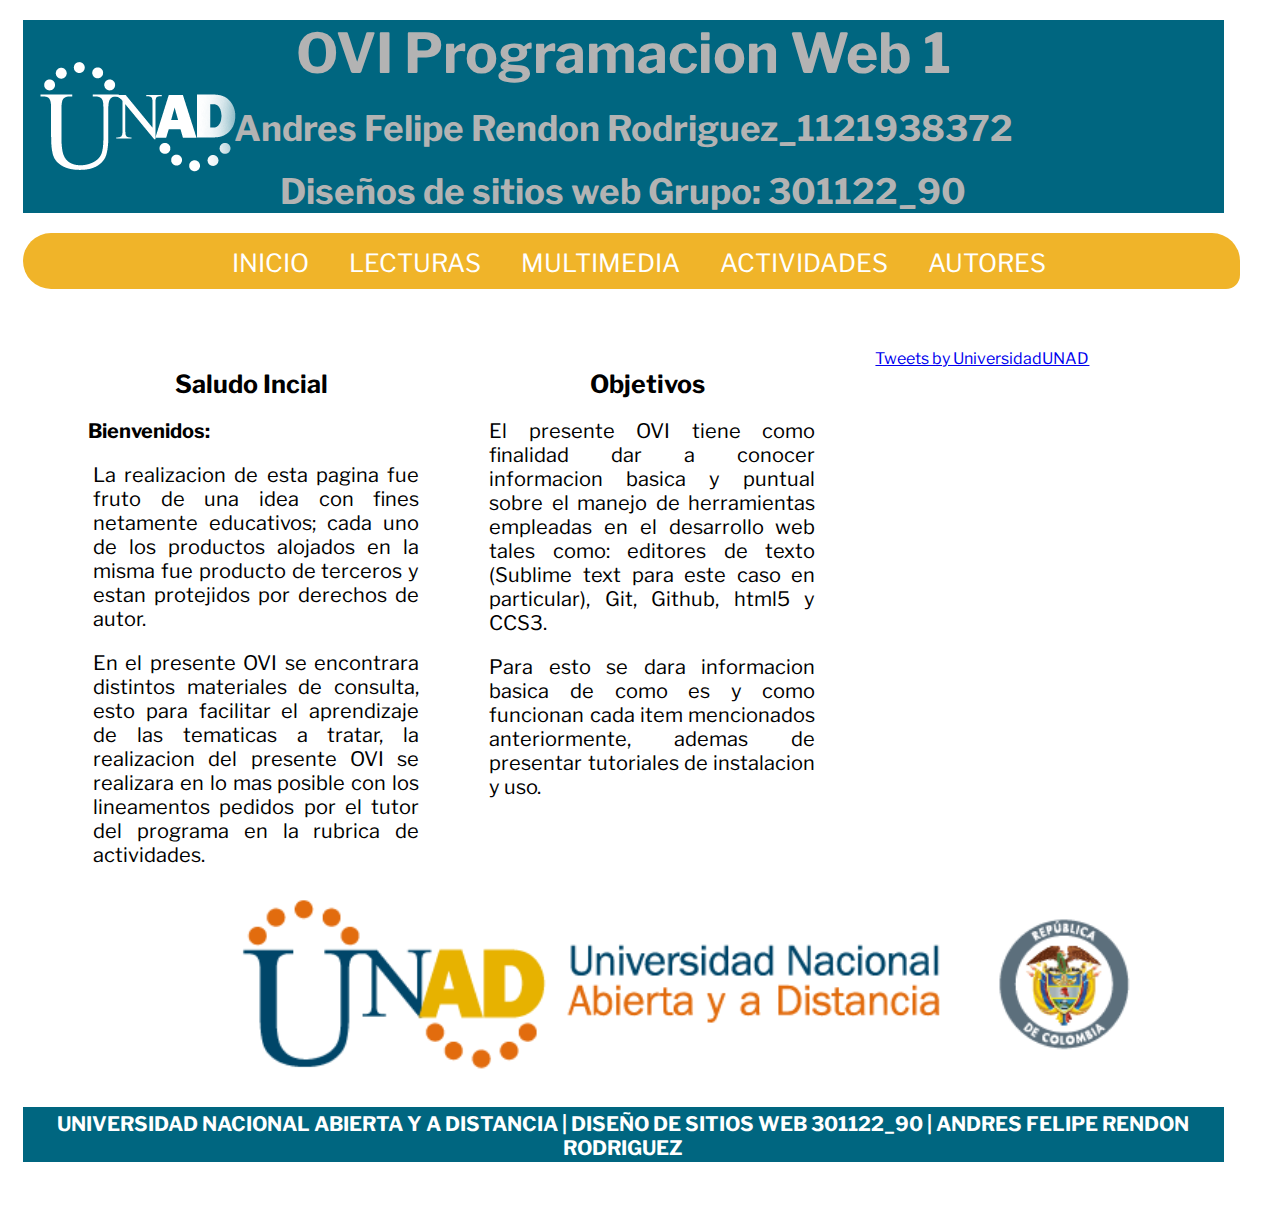
<file: index.html>
<!DOCTYPE html>
<html lang="es">
	<head>
		<title> Programacion WEB 1 </title>
		<meta charset= "utf-8">
		<meta name='author' content='Andres Felipe Rendon, rendonfelipe96@gmail.com'>
		<meta name='description' content='Este sitio aborda las tematicas de entrada para la materia programacion web -1'>
		<meta name='keywords' content='UNAD, html, css, git, github, web, diseño, sitio, OVI'>
		<link href="https://fonts.googleapis.com/css?family=Libre+Franklin" rel="stylesheet">
		<link rel="stylesheet" href="css/style.css">
		<!-- type="text/css" -->
	</head>	

	<body>
			<div id="contenidos">
				<!-- podremos llamar todo el bloque en la hoja de estilos   -->
					<header>	
					 <h1> OVI Programacion Web 1 </h1>
					 <h2> Andres Felipe Rendon Rodriguez_1121938372 </h2>
					 <h2> Diseños de sitios web Grupo: 301122_90 </h2>
					</header>
					<nav>
						<ul class="menu"> 
						<li><a href="index.html" class="menu">INICIO</a></li>
            <li><a class="menu">LECTURAS</a>
                <ul>
                    <li><a href="git.html" class="menu">GIT</a></li>
                    <li><a href="github.html" class="menu">GITHUB</a></li>
                    <li><a href="github_pages.html" class="menu">GITHUB PAGES</a></li>
                    <!-- Por falta de tiempo se descartaron estos dos submenus
                    <li><a href="html5.html" class="menu">HTML5</a></li>
                    <li><a href="css3.html" class="menu">CSS3</a></li> -->
                </ul>
            </li>
            <li><a class="menu">MULTIMEDIA</a>
            <ul>
            	<!-- insertar videos.   -->
                    <li><a href="git-github.html" class="menu">GIT/GITHUB</a></li>
                    <li><a href="html5-css5.html" class="menu">HTML5/CSS3</a></li>
                </ul>
            </li>
            <li><a class="menu">ACTIVIDADES</a>
            <ul>
                    <li><a href="crucigrama.html" class="menu">CRUCIGRAMA</a></li>
                    <li><a href="sopa_letras.html" class="menu">SOPA DE LETRAS</a></li>
                    <li><a href="relacionar.html" class="menu">RELACIONAR A CON B</a></li>
                </ul>
            </li>
            
            <li><a class="menu">AUTORES</a>
                 <ul>
                    <li><a href="andres_rendon.html" class="menu">Andres Felipe Rendon</a></li>
                    
                </ul>
            </li>
        </ul>
    </nav>
			<section>
			


			<aside>	
			<article>	
			<h3> Saludo Incial </h3>
			<h4> Bienvenidos:</h4>
			<p> La realizacion de esta pagina fue fruto de una idea con fines netamente educativos; cada uno de los productos alojados en la misma fue producto de terceros y estan protejidos por derechos de autor.</p>
			<p> En el presente OVI se encontrara distintos materiales de consulta, esto para facilitar el aprendizaje de las tematicas a tratar, la realizacion del presente OVI se realizara en lo mas posible con los lineamentos pedidos por el tutor del programa en la rubrica de actividades.</p>
			</article>
			</aside>
			<aside>
				<article>
			<h3> Objetivos </h3>
			<p> El presente OVI tiene como finalidad dar a conocer informacion basica y puntual sobre el manejo de herramientas empleadas en el desarrollo web tales como: editores de texto (Sublime text para este caso en particular), Git, Github, html5 y CCS3.</p>
			<p> Para esto se dara informacion basica de como es y como funcionan cada item mencionados anteriormente, ademas de presentar tutoriales de instalacion y uso.</p>
			</article>
			</aside>
			<aside>
				<a class="twitter-timeline" data-width= "100%" data-height= "480" data-dnt="true" href="https://twitter.com/UniversidadUNAD">Tweets by UniversidadUNAD</a> <script async src="https://platform.twitter.com/widgets.js" charset="utf-8"></script>
			</aside>
		
			<br><br><br><br><br><br><br><br><br><br><br><br>
<figure>
	<img src="img/logo.png">
</figure>


			</section>		
<footer>
    <h5>
    UNIVERSIDAD NACIONAL ABIERTA Y A DISTANCIA | DISEÑO DE SITIOS WEB 301122_90 | ANDRES FELIPE RENDON RODRIGUEZ 
    <br>
    2018 TODOS LOS DERECHOS RESERVADOS
    </h5>
    <h5>
    VISITAS <script type="text/javascript" src="https://counter1.fcs.ovh/private/counter.js?c=g86kketrx9lky8rj3azub5ta7a7ed2wd"></script> <noscript><a href="https://www.contadorvisitasgratis.com" title="contadores para paginas web"><img src="https://counter1.fcs.ovh/private/contadorvisitasgratis.php?c=g86kketrx9lky8rj3azub5ta7a7ed2wd" title="contadores para paginas web" alt="contadores para paginas web"></a></noscript>
    </h5>
	</footer>
			</div>
	</body>
<!-- Comentario   -->
</html>
</file>
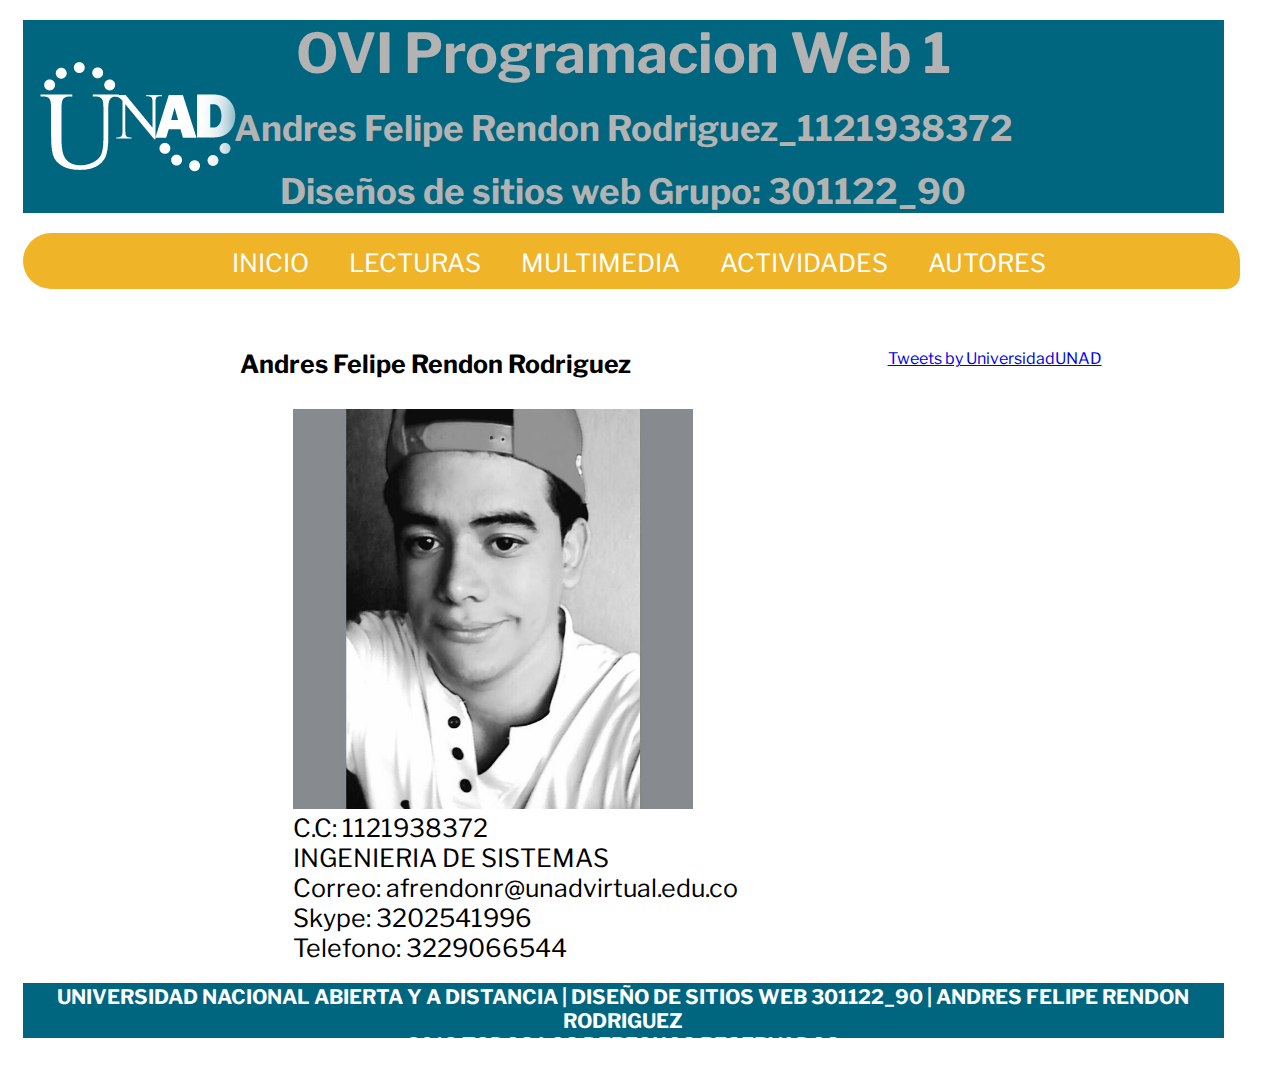
<file: andres_rendon.html>
<!DOCTYPE html>
<html lang="es">
<head>
	<title> Programacion WEB 1 </title>
		<meta charset= "utf-8">
		<meta name='author' content='Andres Felipe Rendon, rendonfelipe96@gmail.com'>
		<meta name='description' content='Este sitio aborda las tematicas de entrada para la materia programacion web -1'>
		<meta name='keywords' content='UNAD, html, css, git, github, web, diseño, sitio, OVI'>
		<link href="https://fonts.googleapis.com/css?family=Libre+Franklin" rel="stylesheet">
		<link rel="stylesheet" href="css/style_git.css">
</head>
<body>
<div id="contenidos">
				<!-- podremos llamar todo el bloque en la hoja de estilos   -->
					<header>	
					 <h1> OVI Programacion Web 1 </h1>
					 <h2> Andres Felipe Rendon Rodriguez_1121938372 </h2>
					 <h2> Diseños de sitios web Grupo: 301122_90 </h2>
					</header>
					<nav>
						<ul class="menu"> 
						<li><a href="index.html" class="menu">INICIO</a></li>
            <li><a class="menu">LECTURAS</a>
                <ul>
                    <li><a href="git.html" class="menu">GIT</a></li>
                    <li><a href="github.html" class="menu">GITHUB</a></li>
                    <li><a href="github-pages.html" class="menu">GITHUB PAGES</a></li>
                    <li><a href="descargas.html" class="menu">DESCARGAS</a></li>
                    <!-- Por falta de tiempo se descartaron estos dos submenus
                    <li><a href="html5.html" class="menu">HTML5</a></li>
                    <li><a href="css3.html" class="menu">CSS3</a></li> -->
                </ul>
            </li>
            <li><a class="menu">MULTIMEDIA</a>
            <ul>
            	<!-- insertar videos.   -->
                    <li><a href="git_github.html" class="menu">GIT/GITHUB</a></li>
                    <li><a href="html5-css5.html" class="menu">HTML5/CSS3</a></li>
                </ul>
            </li>
            <li><a class="menu">ACTIVIDADES</a>
            <ul>
                    <li><a href="crucigrama.html" class="menu">CRUCIGRAMA</a></li>
                    <li><a href="sopa_letras.html" class="menu">SOPA DE LETRAS</a></li>
                    
                </ul>
            </li>
            
            <li><a class="menu">AUTORES</a>
                 <ul>
                    <li><a href="andres_rendon.html" class="menu">Andres Felipe Rendon</a></li>
                    
                </ul>
            </li>
        </ul>
    </nav>
     <section>
       <aside>
                <a class="twitter-timeline" data-width= "100%" data-height= "675" data-dnt="true" href="https://twitter.com/UniversidadUNAD">Tweets by UniversidadUNAD</a> <script async src="https://platform.twitter.com/widgets.js" charset="utf-8"></script>
        </aside>
                <article>
            <h3>Andres Felipe Rendon Rodriguez</h3>

            <figure>
                <img src="img/foto.jpg" alt="" class="foto">
                <figcaption>
                    <span>
                        <a class="texto">C.C: 1121938372</a><br>
                        <a class="texto">INGENIERIA DE SISTEMAS</a><br>
                        <a class="texto">Correo: afrendonr@unadvirtual.edu.co</a><br>
                        <a class="texto">Skype: 3202541996</a><br>
                        <a class="texto">Telefono: 3229066544</a><br>
                    </span>
                </figcaption>
            </figure>

        </article>

    </section>
    <footer>
    <h5>
    UNIVERSIDAD NACIONAL ABIERTA Y A DISTANCIA | DISEÑO DE SITIOS WEB 301122_90 | ANDRES FELIPE RENDON RODRIGUEZ 
    <br>
    2018 TODOS LOS DERECHOS RESERVADOS
    </h5>
    <h5>
    VISITAS <script type="text/javascript" src="https://counter1.fcs.ovh/private/counter.js?c=g86kketrx9lky8rj3azub5ta7a7ed2wd"></script> <noscript><a href="https://www.contadorvisitasgratis.com" title="contadores para paginas web"><img src="https://counter1.fcs.ovh/private/contadorvisitasgratis.php?c=g86kketrx9lky8rj3azub5ta7a7ed2wd" title="contadores para paginas web" alt="contadores para paginas web"></a></noscript>
    </h5>
	</footer>
</div>
</body>
</html>
</file>
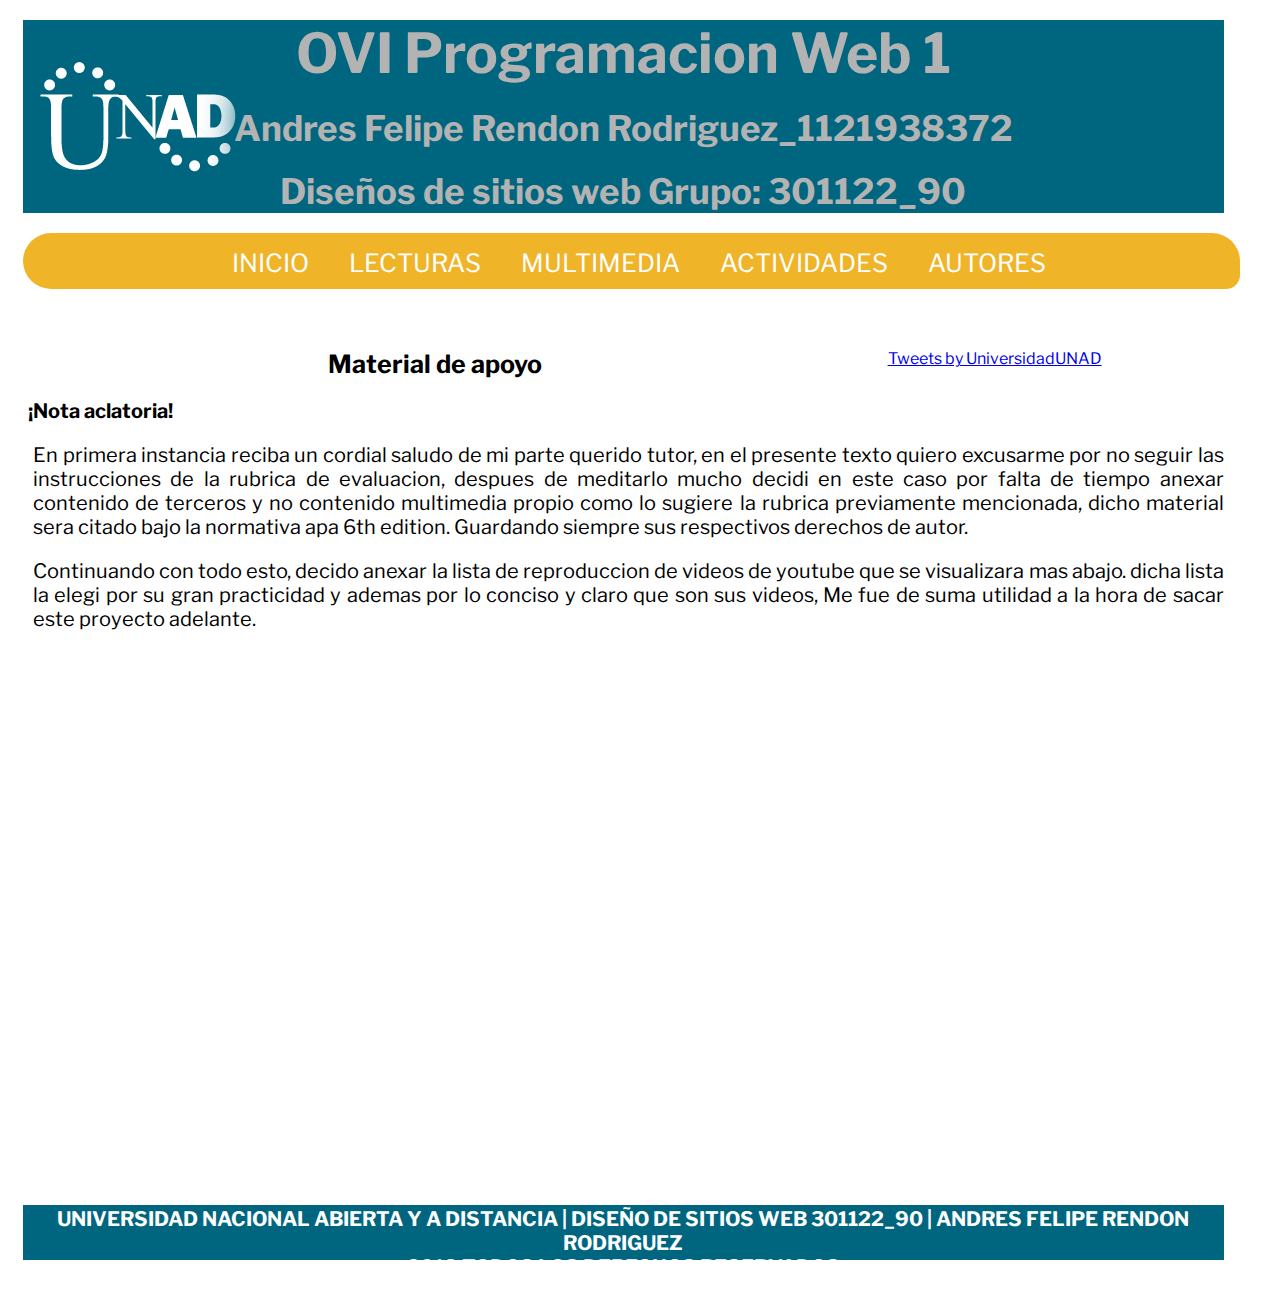
<file: git-github.html>
<!DOCTYPE html>
<html lang="es">
<head>
	<title> Programacion WEB 1 </title>
		<meta charset= "utf-8">
		<meta name='author' content='Andres Felipe Rendon, rendonfelipe96@gmail.com'>
		<meta name='description' content='Este sitio aborda las tematicas de entrada para la materia programacion web -1'>
		<meta name='keywords' content='UNAD, html, css, git, github, web, diseño, sitio, OVI'>
		<link href="https://fonts.googleapis.com/css?family=Libre+Franklin" rel="stylesheet">
		<link rel="stylesheet" href="css/style_git.css">
	
</head>
<body>
<div id="contenidos">
				<!-- podremos llamar todo el bloque en la hoja de estilos   -->
					<header>	
					 <h1> OVI Programacion Web 1 </h1>
					 <h2> Andres Felipe Rendon Rodriguez_1121938372 </h2>
					 <h2> Diseños de sitios web Grupo: 301122_90 </h2>
					</header>
					<nav>
						<ul class="menu"> 
						<li><a href="index.html" class="menu">INICIO</a></li>
            <li><a class="menu">LECTURAS</a>
                <ul>
                    <li><a href="git.html" class="menu">GIT</a></li>
                    <li><a href="github.html" class="menu">GITHUB</a></li>
                    <li><a href="github-pages.html" class="menu">GITHUB PAGES</a></li>
                    <li><a href="descargas.html" class="menu">DESCARGAS</a></li>
                    <!-- Por falta de tiempo se descartaron estos dos submenus
                    <li><a href="html5.html" class="menu">HTML5</a></li>
                    <li><a href="css3.html" class="menu">CSS3</a></li> -->
                </ul>
            </li>
            <li><a class="menu">MULTIMEDIA</a>
            <ul>
            	<!-- insertar videos.   -->
                    <li><a href="git_github.html" class="menu">GIT/GITHUB</a></li>
                    <li><a href="html5-css5.html" class="menu">HTML5/CSS3</a></li>
                </ul>
            </li>
            <li><a class="menu">ACTIVIDADES</a>
            <ul>
                    <li><a href="crucigrama.html" class="menu">CRUCIGRAMA</a></li>
                    <li><a href="sopa_letras.html" class="menu">SOPA DE LETRAS</a></li>
                    
                </ul>
            </li>
            
            <li><a class="menu">AUTORES</a>
                 <ul>
                    <li><a href="andres_rendon.html" class="menu">Andres Felipe Rendon</a></li>
                    
                </ul>
            </li>
        </ul>
    </nav>
    <section>
    	<aside>
				<a class="twitter-timeline" data-width= "100%" data-height= "400" data-dnt="true" href="https://twitter.com/UniversidadUNAD">Tweets by UniversidadUNAD</a> <script async src="https://platform.twitter.com/widgets.js" charset="utf-8"></script>
			</aside>
    	<article>
    		<h3> Material de apoyo</h3>
    		<h4>¡Nota aclatoria! </h4>
    		<p>
    		En primera instancia reciba un cordial saludo de mi parte querido tutor, en el presente texto quiero excusarme por no seguir las instrucciones de la rubrica de evaluacion, despues de meditarlo mucho decidi en este caso por falta de tiempo anexar contenido de terceros y no contenido multimedia propio como lo sugiere la rubrica previamente mencionada, dicho material sera citado bajo la normativa apa 6th edition. Guardando siempre sus respectivos derechos de autor. 	
    		</p>
    		<p>
    			Continuando con todo esto, decido anexar la lista de reproduccion de videos de youtube que se visualizara mas abajo. dicha lista la elegi por su gran practicidad y ademas por lo conciso y claro que son sus videos, Me fue de suma utilidad a la hora de sacar este proyecto adelante.
    		<!--Continuando con todo esto, decido anexar las dos listas de reproduccion de videos de youtube que se visualizaran mas abajo. Ambas listas las elegi por su gran practicidad y ademas por lo conciso y claro que son sus videos, las dos me fueron de gran utilidad para sacar este proyecto adelante.-->	
    		</p>



    		<iframe width= 70% height= "550" src="https://www.youtube.com/embed/videoseries?list=PL9xYXqvLX2kMUrXTvDY6GI2hgacfy0rId" frameborder="0" allow="autoplay; encrypted-media" allowfullscreen></iframe>
    		
    		<!--https://www.youtube.com/watch?v=cqMfPS8jPys&list=PLhSj3UTs2_yVHt2DgHky_MzzRC58UHE4z-->
    	</article>
    	
    </section>
    <footer>
    <h5>
    UNIVERSIDAD NACIONAL ABIERTA Y A DISTANCIA | DISEÑO DE SITIOS WEB 301122_90 | ANDRES FELIPE RENDON RODRIGUEZ 
    <br>
    2018 TODOS LOS DERECHOS RESERVADOS
    </h5>
    <h5>
    VISITAS <script type="text/javascript" src="https://counter1.fcs.ovh/private/counter.js?c=g86kketrx9lky8rj3azub5ta7a7ed2wd"></script> <noscript><a href="https://www.contadorvisitasgratis.com" title="contadores para paginas web"><img src="https://counter1.fcs.ovh/private/contadorvisitasgratis.php?c=g86kketrx9lky8rj3azub5ta7a7ed2wd" title="contadores para paginas web" alt="contadores para paginas web"></a></noscript>
    </h5>
	</footer>
</div>
</body>
</html>
</file>
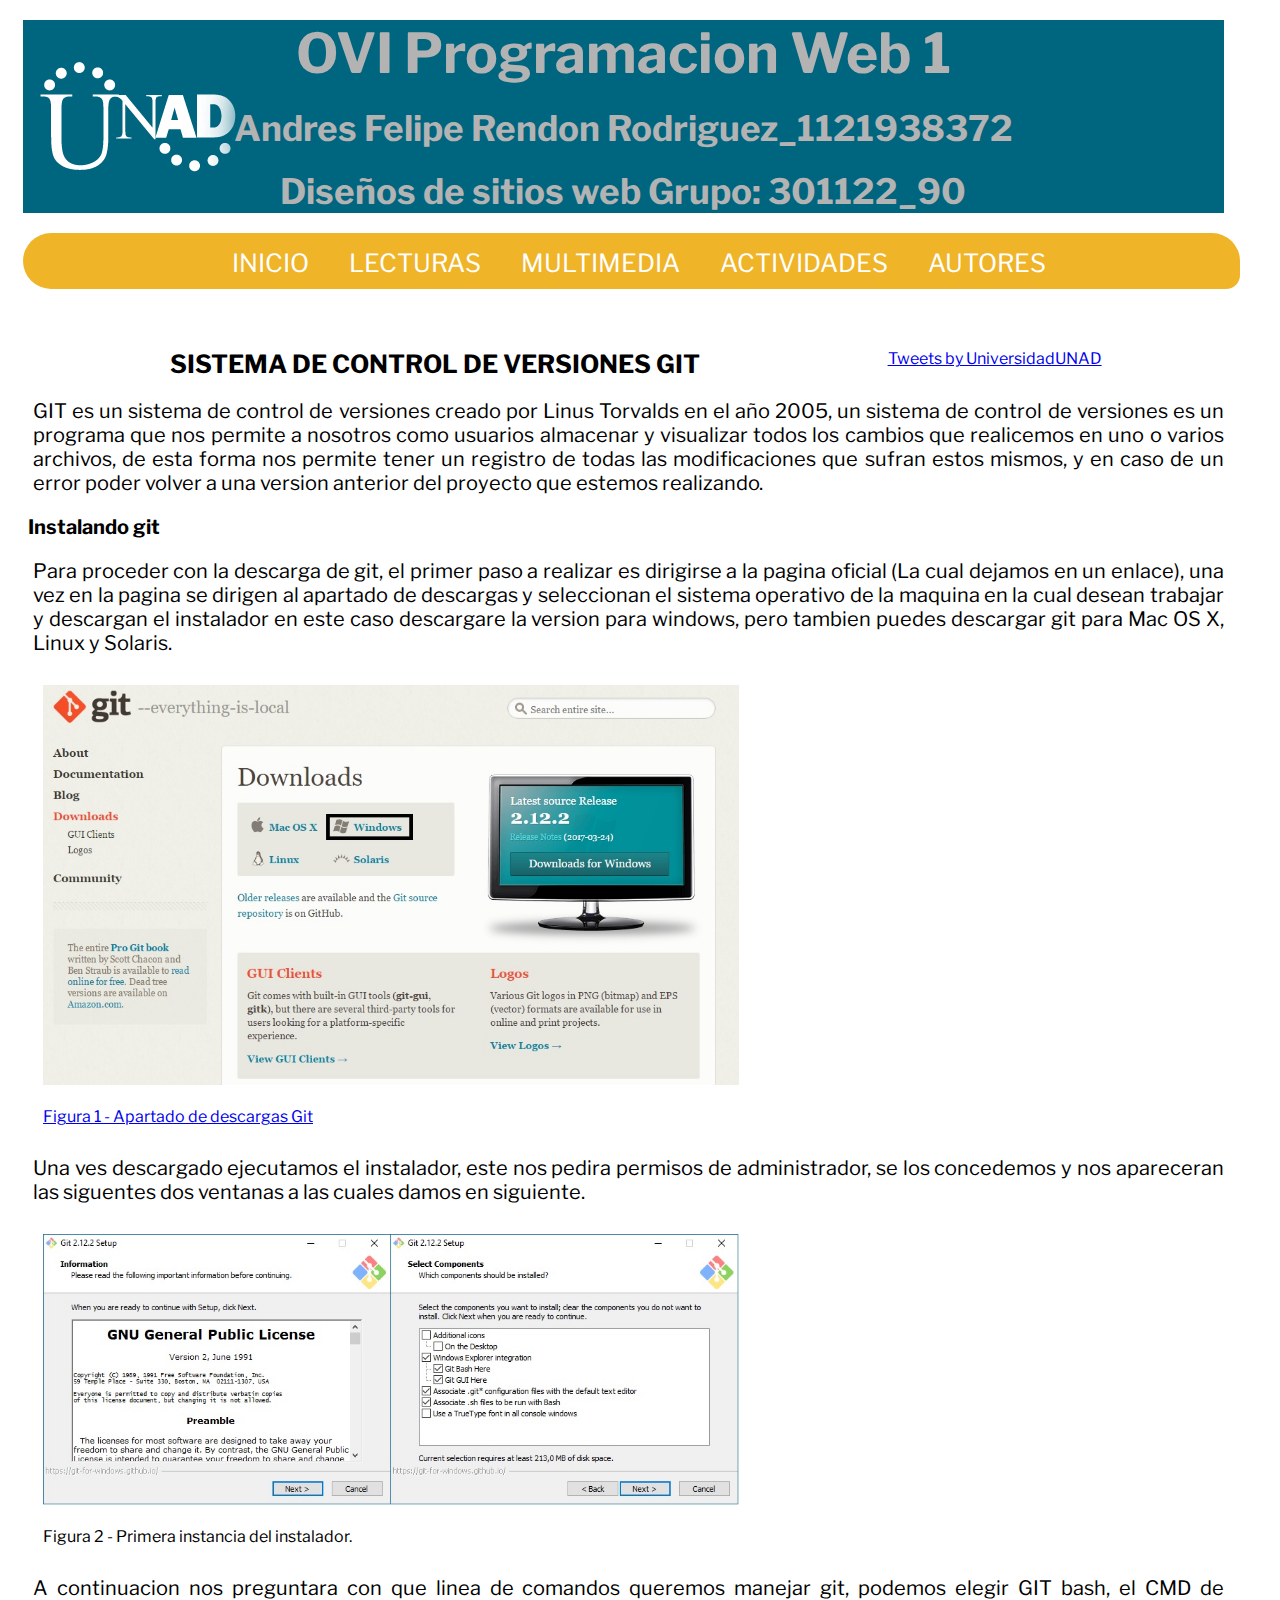
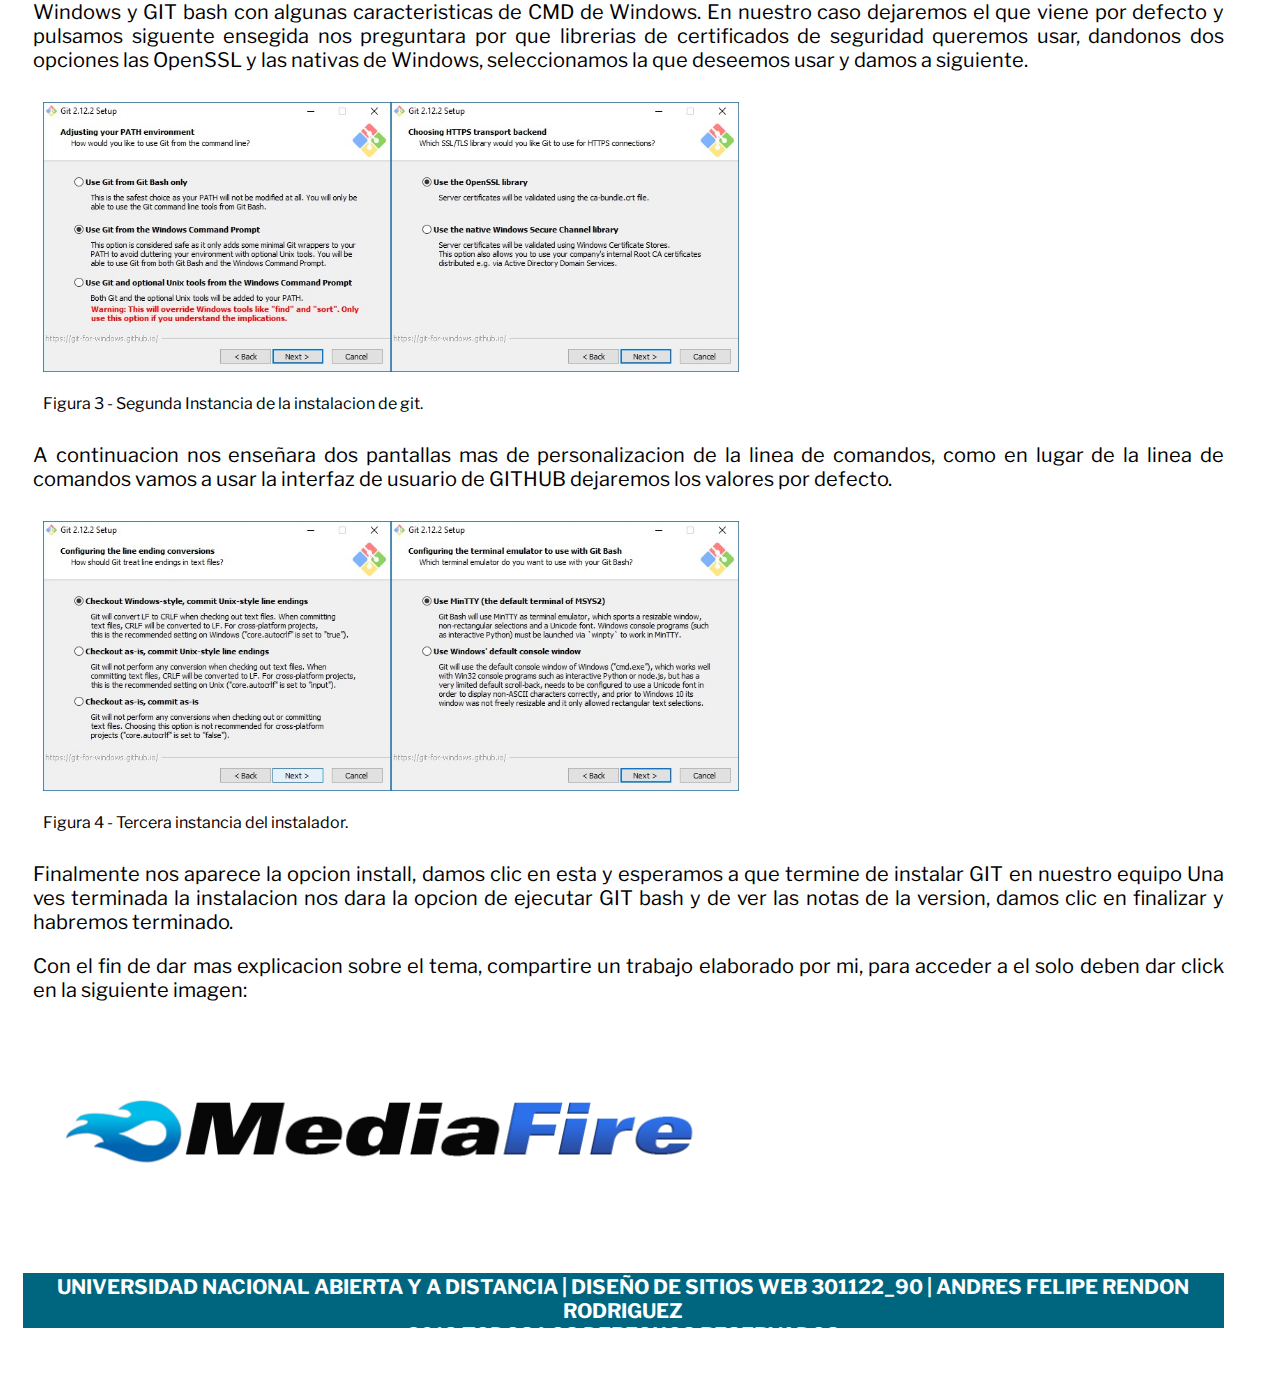
<file: git.html>
<!DOCTYPE html>
<html lang="es">
	<head>
		<title> Programacion WEB 1 </title>
		<meta charset= "utf-8">
		<meta name='author' content='Andres Felipe Rendon, rendonfelipe96@gmail.com'>
		<meta name='description' content='Este sitio aborda las tematicas de entrada para la materia programacion web -1'>
		<meta name='keywords' content='UNAD, html, css, git, github, web, diseño, sitio, OVI'>
		<link href="https://fonts.googleapis.com/css?family=Libre+Franklin" rel="stylesheet">
		<link rel="stylesheet" href="css/style_git.css">
		<!-- type="text/css" -->
	</head>	

	<body>
			<div id="contenidos">
				<!-- podremos llamar todo el bloque en la hoja de estilos   -->
					<header>	
					 <h1> OVI Programacion Web 1 </h1>
					 <h2> Andres Felipe Rendon Rodriguez_1121938372 </h2>
					 <h2> Diseños de sitios web Grupo: 301122_90 </h2>
					</header>
						<nav>
						<ul class="menu"> 
						<li><a href="index.html" class="menu">INICIO</a></li>
            <li><a class="menu">LECTURAS</a>
                <ul>
                    <li><a href="git.html" class="menu">GIT</a></li>
                    <li><a href="github.html" class="menu">GITHUB</a></li>
                    <li><a href="github_pages.html" class="menu">GITHUB PAGES</a></li>
                    <li><a href="descargas.html" class="menu">DESCARGAS</a></li>
                    <!-- Por falta de tiempo se descartaron estos dos submenus

                    <li><a href="html5.html" class="menu">HTML5</a></li>
                    <li><a href="css3.html" class="menu">CSS3</a></li> -->
                </ul>
            </li>
            <li><a class="menu">MULTIMEDIA</a>
            <ul>
            	<!-- insertar videos.   -->
                    <li><a href="git-github.html" class="menu">GIT/GITHUB</a></li>
                    <li><a href="html5-css5.html" class="menu">HTML5/CSS3</a></li>
                </ul>
            </li>
            <li><a class="menu">ACTIVIDADES</a>
            <ul>
                    <li><a href="crucigrama.html" class="menu">CRUCIGRAMA</a></li>
                    <li><a href="sopa_letras.html" class="menu">SOPA DE LETRAS</a></li>
                    
                </ul>
            </li>
            
            <li><a class="menu">AUTORES</a>
                 <ul>
                    <li><a href="andres_rendon.html" class="menu">Andres Felipe Rendon</a></li>
                    
                </ul>
            </li>
        </ul>
    </nav>

    	<section>
    		<aside>
            <a class="twitter-timeline" data-width="100%" data-height="910" data-dnt="true" href="https://twitter.com/UniversidadUNAD">Tweets by UniversidadUNAD</a> <script async src="https://platform.twitter.com/widgets.js" charset="utf-8"></script>
        </aside> 
        <article>
            <h3>SISTEMA DE CONTROL DE VERSIONES GIT</h3>

            
            <p>
                GIT es un sistema de control de versiones creado por Linus Torvalds en el año 2005, un sistema de control de versiones es un programa que nos permite a nosotros como usuarios almacenar y visualizar todos los cambios que realicemos en uno o varios archivos, de esta forma nos permite tener un registro de todas las modificaciones que sufran estos mismos, y en caso de un error poder volver a una version anterior del proyecto que estemos realizando.                        
            </p>
            <h6>
                Instalando git
            </h6>
            <p>
                Para proceder con la descarga de git, el primer paso a realizar es dirigirse a la pagina oficial (La cual dejamos en un enlace), una vez en la pagina se dirigen al apartado de descargas y seleccionan el sistema operativo de la maquina en la cual desean trabajar y descargan el instalador en este caso descargare la version para windows,
                pero tambien puedes descargar git para Mac OS X, Linux y Solaris.
            </p>
           	<figure>
                <img src="img/descarga_git.jpg" alt="asd">
                <figcaption>
                    <span>
                    	<br>
                        <a href="https://git-scm.com/downloads" target="_blank" class="articulo">Figura 1 - Apartado de descargas Git</a>
                    </span>   
                    
                </figcaption>
            </figure> 

            <p>
                Una ves descargado ejecutamos el instalador, este nos pedira permisos de administrador, se los concedemos y
                nos apareceran las siguentes dos ventanas a las cuales damos en siguiente.
            </p>
            <figure>
                <img src="img/instalacion_git.jpg">
                <br><br>
                <a >Figura 2 - Primera instancia del instalador.</a>
            </figure>
            <p>
                A continuacion nos preguntara con que linea de comandos queremos manejar git, podemos elegir GIT bash, el CMD de Windows
                y GIT bash con algunas caracteristicas de CMD de Windows. En nuestro caso dejaremos el que viene por defecto y pulsamos siguente
                ensegida nos preguntara por que librerias de certificados de seguridad queremos usar, dandonos dos opciones las OpenSSL y las nativas
                de Windows, seleccionamos la que deseemos usar y damos a siguiente.
            </p>
             <figure>
                <img src="img/instalacion_git2.jpg">
                <br><br>
                <a >Figura 3 - Segunda Instancia de la instalacion de git.</a>
            </figure>
            <p>
                A continuacion nos enseñara dos pantallas mas de personalizacion de la linea de comandos, como en lugar de la linea de
                comandos vamos a usar la interfaz de usuario de GITHUB dejaremos los valores por defecto.  
            </p>
            <figure>
                <img src="img/instalacion_git3.jpg">
                <br><br>
                <a >Figura 4 - Tercera instancia del instalador.</a>
            </figure>
            <p>
                Finalmente nos aparece la opcion install, damos clic en esta y esperamos a que termine de instalar GIT en nuestro equipo
                Una ves terminada la instalacion nos dara la opcion de ejecutar GIT bash y de ver las notas de la version, damos clic en
                finalizar y habremos terminado.
            </p>
             <p>
                Con el fin de dar mas explicacion sobre el tema, compartire un trabajo elaborado por mi, para acceder a el solo deben dar click en la siguiente imagen:
            </p>

           <figure>
                <a href="http://www.mediafire.com/file/11x4rt1imyajzet/FASE_DE_PLANEACI%25C3%2593N_Y_AN%25C3%2581LISIS_Andres_Felipe_Rendon__1121938372.pdf/file" target="_blank" class="articulo" alt= "asd">
                <img src="img/Mediafire.png" alt="asd" height= "42" width="42">
            	</a>
                <figcaption>
                    <span>
                    	<br>
                        <!-- 
                        <a href="http://www.mediafire.com/file/11x4rt1imyajzet/FASE_DE_PLANEACI%25C3%2593N_Y_AN%25C3%2581LISIS_Andres_Felipe_Rendon__1121938372.pdf/file" target="_blank" class="articulo" src="img/Mediafire.png" alt="asd"></a> 
                        -->
                    </span>   
                    
                </figcaption>
            </figure> 
    	</section>
    	<footer>
    <h5>
    UNIVERSIDAD NACIONAL ABIERTA Y A DISTANCIA | DISEÑO DE SITIOS WEB 301122_90 | ANDRES FELIPE RENDON RODRIGUEZ 
    <br>
    2018 TODOS LOS DERECHOS RESERVADOS
    </h5>
    <h5>
    VISITAS <script type="text/javascript" src="https://counter1.fcs.ovh/private/counter.js?c=g86kketrx9lky8rj3azub5ta7a7ed2wd"></script> <noscript><a href="https://www.contadorvisitasgratis.com" title="contadores para paginas web"><img src="https://counter1.fcs.ovh/private/contadorvisitasgratis.php?c=g86kketrx9lky8rj3azub5ta7a7ed2wd" title="contadores para paginas web" alt="contadores para paginas web"></a></noscript>
    </h5>
	</footer>
</div>
</body>
</html>
</file>
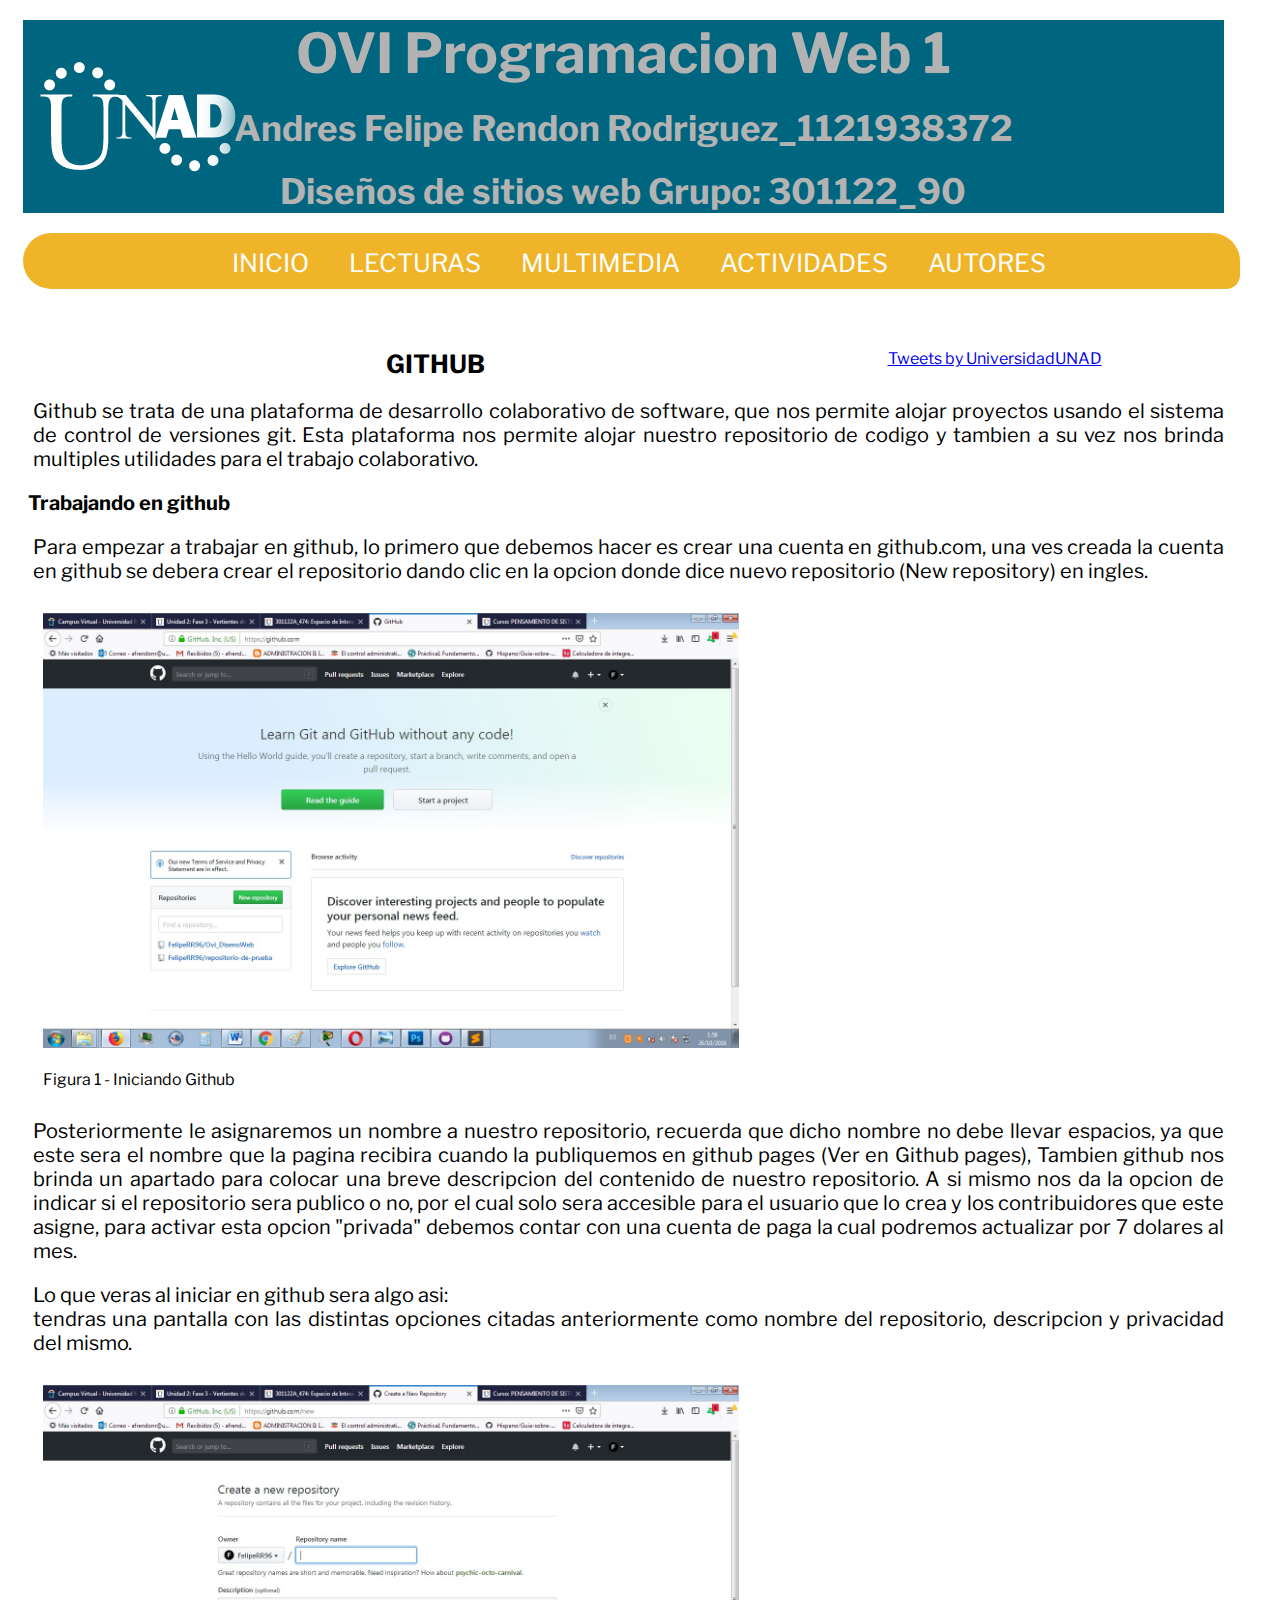
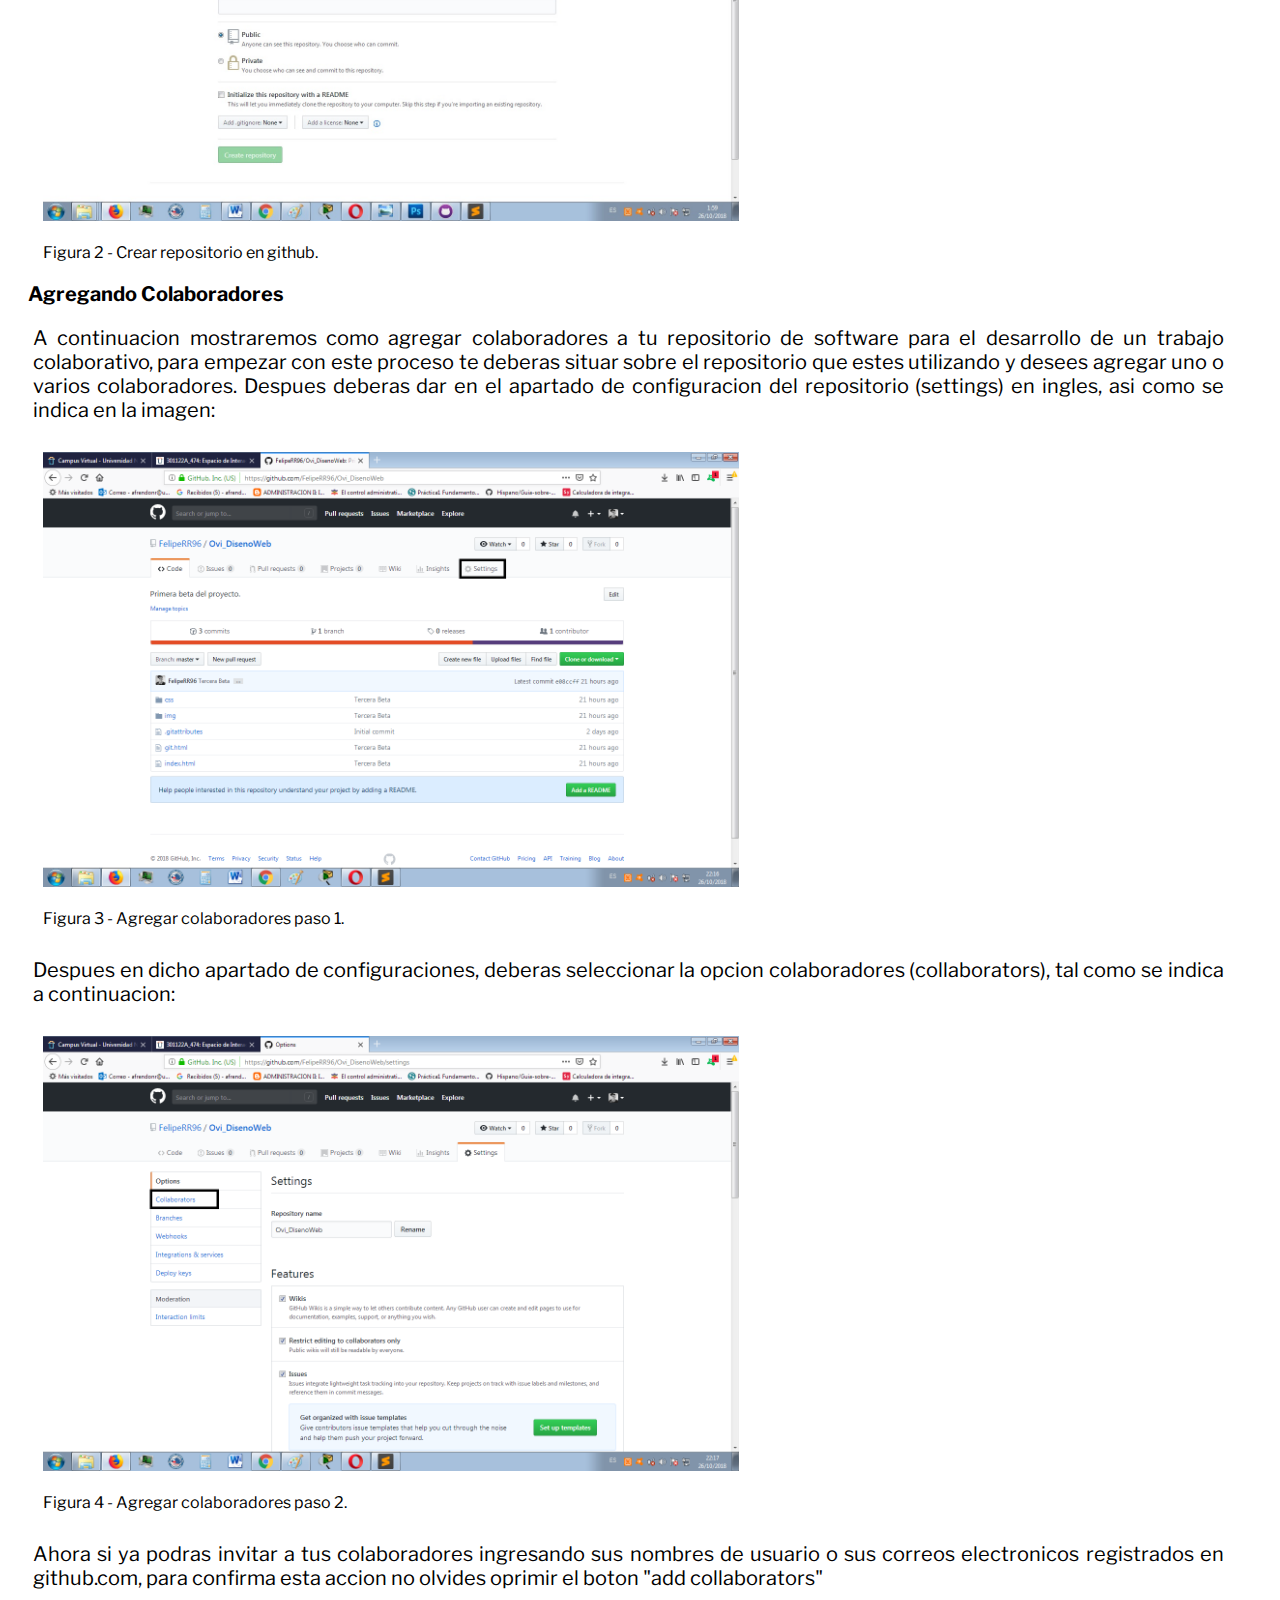
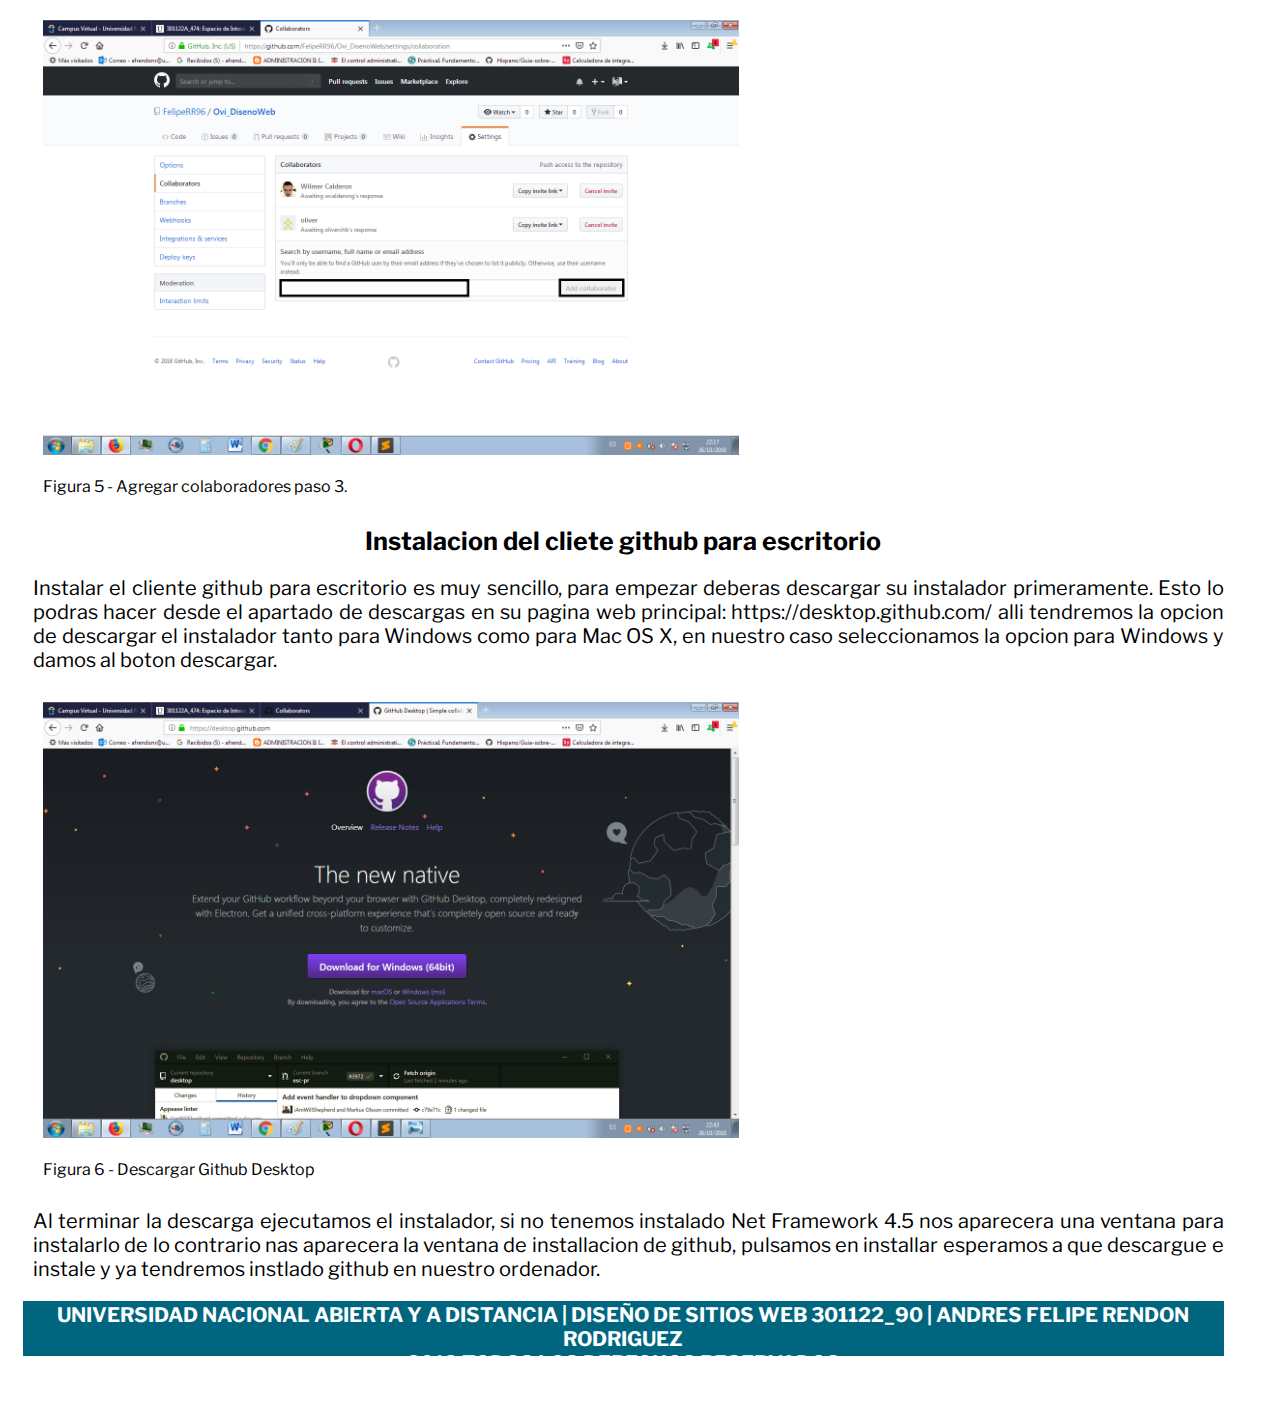
<file: github.html>
<!DOCTYPE html>
<html lang="es">
	<head>
		<title> Programacion WEB 1 </title>
		<meta charset= "utf-8">
		<meta name='author' content='Andres Felipe Rendon, rendonfelipe96@gmail.com'>
		<meta name='description' content='Este sitio aborda las tematicas de entrada para la materia programacion web -1'>
		<meta name='keywords' content='UNAD, html, css, git, github, web, diseño, sitio, OVI'>
		<link href="https://fonts.googleapis.com/css?family=Libre+Franklin" rel="stylesheet">
		<link rel="stylesheet" href="css/style_git.css">
		<!-- type="text/css" -->
	</head>	
<body>
<div id="contenidos">
				<!-- podremos llamar todo el bloque en la hoja de estilos   -->
					<header>	
					 <h1> OVI Programacion Web 1 </h1>
					 <h2> Andres Felipe Rendon Rodriguez_1121938372 </h2>
					 <h2> Diseños de sitios web Grupo: 301122_90 </h2>
					</header>
						<nav>
						<ul class="menu"> 
						<li><a href="index.html" class="menu">INICIO</a></li>
            <li><a class="menu">LECTURAS</a>
                <ul>
                    <li><a href="git.html" class="menu">GIT</a></li>
                    <li><a href="github.html" class="menu">GITHUB</a></li>
                    <li><a href="github_pages.html" class="menu">GITHUB PAGES</a></li>
                    <li><a href="descargas.html" class="menu">DESCARGAS</a></li>
                   <!-- Por falta de tiempo se descartaron estos dos submenus    
                   <li><a href="html5.html" class="menu">HTML5</a></li>
                   <li><a href="css3.html" class="menu">CSS3</a></li> -->
                </ul>
            </li>
            <li><a class="menu">MULTIMEDIA</a>
            <ul>
            	<!-- insertar videos.   -->
                    <li><a href="git-github.html" class="menu">GIT/GITHUB</a></li>
                    <li><a href="html5-css5.html" class="menu">HTML5/CSS3</a></li>
                </ul>
            </li>
            <li><a class="menu">ACTIVIDADES</a>
            <ul>
                    <li><a href="crucigrama.html" class="menu">CRUCIGRAMA</a></li>
                    <li><a href="sopa_letras.html" class="menu">SOPA DE LETRAS</a></li>
                    
                </ul>
            </li>
            
            <li><a class="menu">AUTORES</a>
                 <ul>
                    <li><a href="andres_rendon.html" class="menu">Andres Felipe Rendon</a></li>
                    
                </ul>
            </li>
        </ul>
    </nav>

    	<section>
    		<aside>
            <a class="twitter-timeline" data-width="100%" data-height="850" data-dnt="true" href="https://twitter.com/UniversidadUNAD">Tweets by UniversidadUNAD</a> <script async src="https://platform.twitter.com/widgets.js" charset="utf-8"></script>
        </aside> 
        <article>
            <h3>GITHUB</h3>

            
            <p>
                Github se trata de una plataforma de desarrollo colaborativo de software, que nos permite alojar proyectos usando el sistema de control de versiones git. Esta plataforma nos permite alojar nuestro repositorio de codigo y tambien a su vez nos brinda multiples utilidades para el trabajo colaborativo.                       
            </p>
            <h6>
                Trabajando en github
            </h6>
            <p>
                Para empezar a trabajar en github, lo primero que debemos hacer es crear una cuenta en github.com, una ves creada la cuenta en github se debera crear el repositorio dando clic en la opcion donde dice nuevo repositorio (New repository) en ingles.
            </p>
           	<figure>
                <img src="img/github.jpg" alt="asd">
                <figcaption>
                    <span>
                    	<br>
                        <a> Figura 1 - Iniciando Github</a>
                    </span>   
                </figcaption>
            </figure> 
            <p>
                Posteriormente le asignaremos un nombre a nuestro repositorio, recuerda que dicho nombre no debe llevar espacios, ya que este sera el nombre que la pagina recibira cuando la publiquemos en github pages (Ver en Github pages), Tambien github nos brinda un apartado para colocar una breve descripcion del contenido de nuestro repositorio. A si mismo nos da la opcion de indicar si el repositorio sera publico o no, por el cual solo sera accesible para el usuario que lo crea y los contribuidores que este asigne, para activar esta opcion "privada" debemos contar con una cuenta de paga la cual podremos actualizar por 7 dolares al mes.
            </p>
            <p>
            	Lo que veras al iniciar en github sera algo asi: <br> tendras una pantalla con las distintas opciones citadas anteriormente como nombre del repositorio, descripcion y privacidad del mismo. 
            </p>
            <figure>
                <img src="img/github1.jpg">
                <br><br>
                <a >Figura 2 - Crear repositorio en github.</a>
            </figure>
            <h6> Agregando Colaboradores </h6>
            <p>
                A continuacion mostraremos como agregar colaboradores a tu repositorio de software para el desarrollo de un trabajo colaborativo, para empezar con este proceso te deberas situar sobre el repositorio que estes utilizando y desees agregar uno o varios colaboradores. Despues deberas dar en el apartado de configuracion del repositorio (settings) en ingles, asi como se indica en la imagen:
            </p>
             <figure>
                <img src="img/colaboradores1.png">
                <br><br>
                <a >Figura 3 - Agregar colaboradores paso 1.</a>
            </figure>
            <p>
                Despues en dicho apartado de configuraciones, deberas seleccionar la opcion colaboradores (collaborators), tal como se indica a continuacion:
            </p>
            <figure>
                <img src="img/colaboradores2.png">
                <br><br>
                <a >Figura 4 - Agregar colaboradores paso 2.</a>
            </figure>
            <p>
                Ahora si ya podras invitar a tus colaboradores ingresando sus nombres de usuario o sus correos electronicos registrados en github.com, para confirma esta accion no olvides oprimir el boton "add collaborators"
            </p>
            <figure>
                <img src="img/colaboradores3.png">
                <br><br>
                <a >Figura 5 - Agregar colaboradores paso 3.</a>
            </figure>

            <h3> Instalacion del cliete github para escritorio </h3>
            <p>
            	Instalar el cliente github para escritorio es muy sencillo, para empezar deberas descargar su instalador primeramente. Esto lo podras hacer desde el apartado de descargas en su pagina web principal: https://desktop.github.com/ alli tendremos la opcion de descargar el instalador tanto para Windows como para Mac OS X, en nuestro caso seleccionamos la opcion para Windows y damos al boton descargar. 
            </p>

            <figure>
            	<img src="img/githubdesk.png">
            	<br><br>
            	<a > Figura 6 - Descargar Github Desktop </a>
            </figure>
            <p>
            	Al terminar la descarga ejecutamos el instalador, si no tenemos instalado Net Framework 4.5 nos aparecera una ventana para instalarlo de lo contrario nas aparecera la ventana de installacion de github, pulsamos en installar esperamos a que descargue e instale y ya tendremos instlado github en nuestro ordenador.
            </p>
    	</section>
    	<footer>
    <h5>
    UNIVERSIDAD NACIONAL ABIERTA Y A DISTANCIA | DISEÑO DE SITIOS WEB 301122_90 | ANDRES FELIPE RENDON RODRIGUEZ 
    <br>
    2018 TODOS LOS DERECHOS RESERVADOS
    </h5>
    <h5>
    VISITAS <script type="text/javascript" src="https://counter1.fcs.ovh/private/counter.js?c=g86kketrx9lky8rj3azub5ta7a7ed2wd"></script> <noscript><a href="https://www.contadorvisitasgratis.com" title="contadores para paginas web"><img src="https://counter1.fcs.ovh/private/contadorvisitasgratis.php?c=g86kketrx9lky8rj3azub5ta7a7ed2wd" title="contadores para paginas web" alt="contadores para paginas web"></a></noscript>
    </h5>
	</footer>
</div>
</body>
</html>
</file>
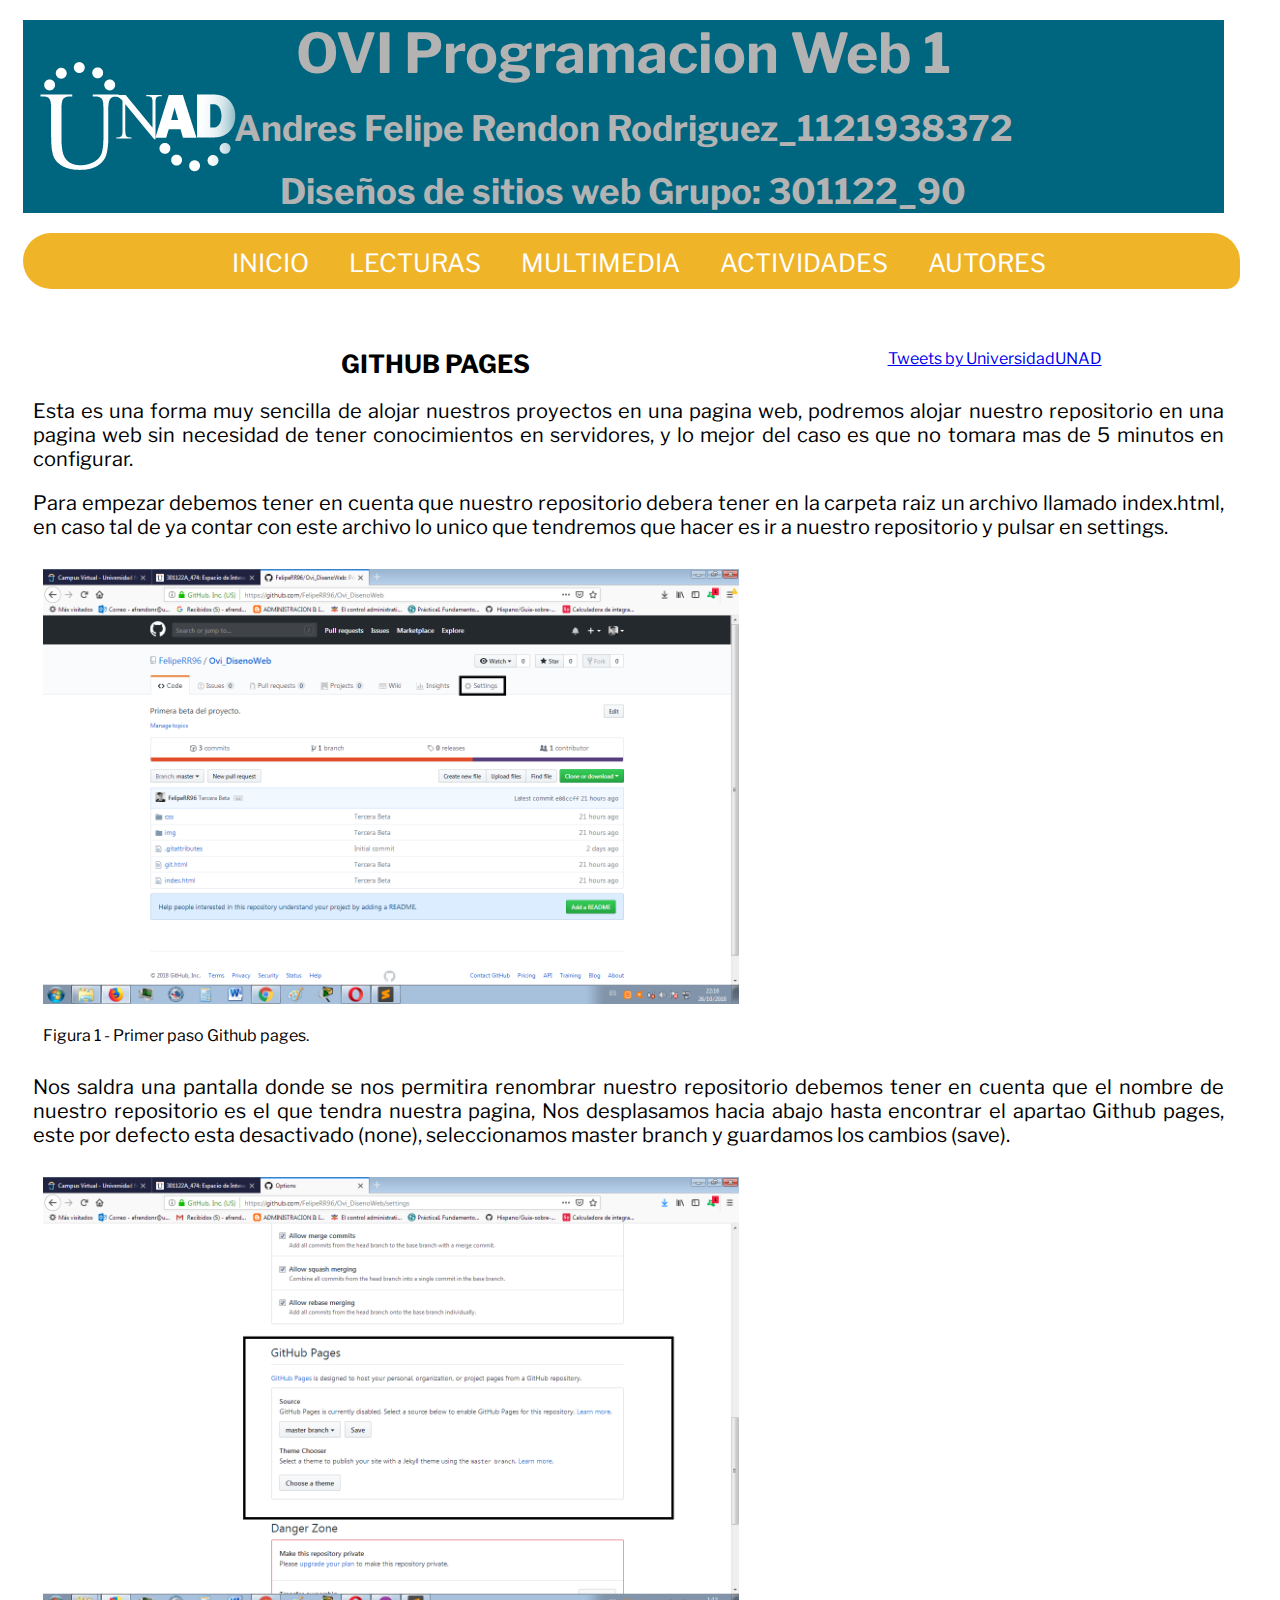
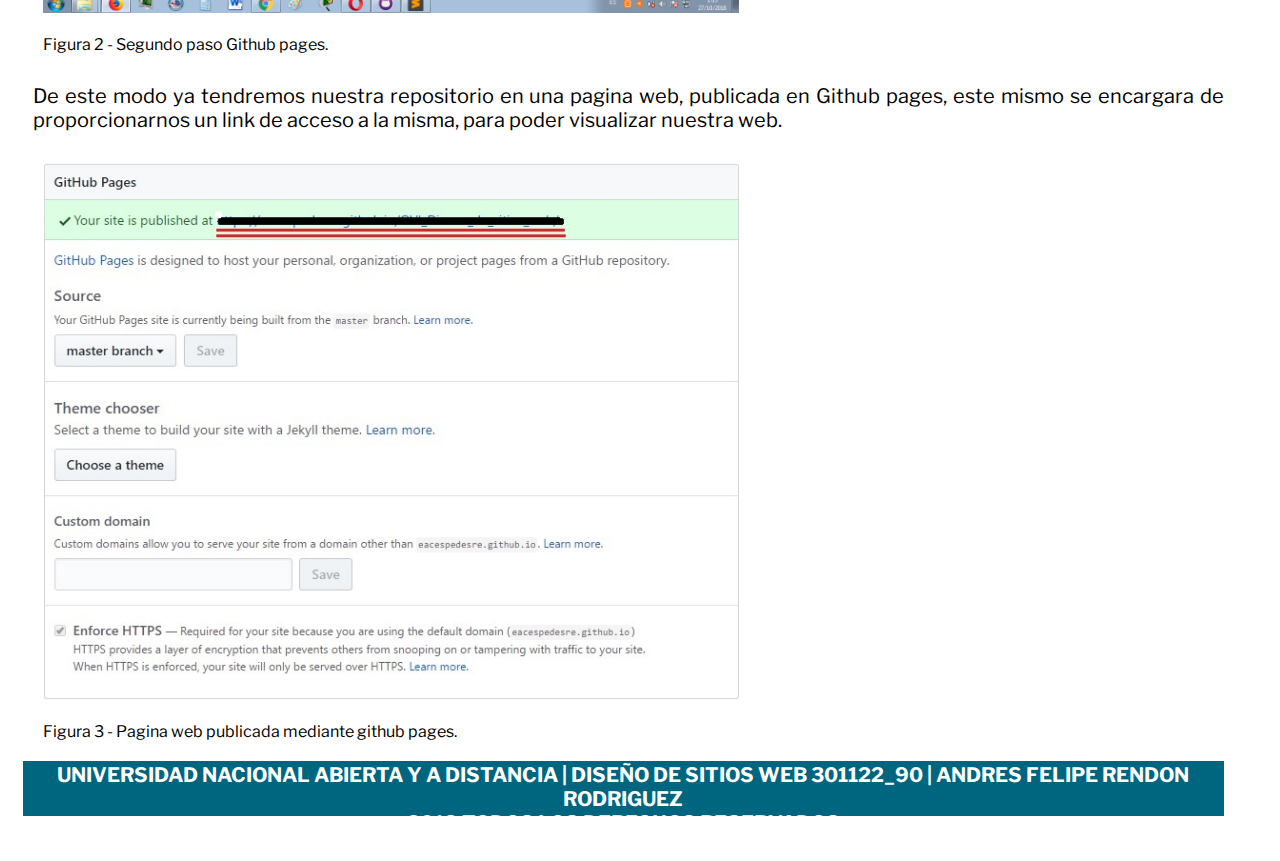
<file: github_pages.html>
<!DOCTYPE html>
<html lang="es">
<head><title> Programacion WEB 1 </title>
		<meta charset= "utf-8">
		<meta name='author' content='Andres Felipe Rendon, rendonfelipe96@gmail.com'>
		<meta name='description' content='Este sitio aborda las tematicas de entrada para la materia programacion web -1'>
		<meta name='keywords' content='UNAD, html, css, git, github, web, diseño, sitio, OVI'>
		<link href="https://fonts.googleapis.com/css?family=Libre+Franklin" rel="stylesheet">
		<link rel="stylesheet" href="css/style_git.css">
</head>
<body>
	<div id="contenidos">
				<!-- podremos llamar todo el bloque en la hoja de estilos   -->
					<header>	
					 <h1> OVI Programacion Web 1 </h1>
					 <h2> Andres Felipe Rendon Rodriguez_1121938372 </h2>
					 <h2> Diseños de sitios web Grupo: 301122_90 </h2>
					</header>
						<nav>
						<ul class="menu"> 
						<li><a href="index.html" class="menu">INICIO</a></li>
            <li><a class="menu">LECTURAS</a>
                <ul>
                    <li><a href="git.html" class="menu">GIT</a></li>
                    <li><a href="github.html" class="menu">GITHUB</a></li>
                    <li><a href="github_pages.html" class="menu">GITHUB PAGES</a></li>
                    <li><a href="descargas.html" class="menu">DESCARGAS</a></li>
                   <!-- Por falta de tiempo se descartaron estos dos submenus    
                   <li><a href="html5.html" class="menu">HTML5</a></li>
                   <li><a href="css3.html" class="menu">CSS3</a></li> -->
                </ul>
            </li>
            <li><a class="menu">MULTIMEDIA</a>
            <ul>
            	<!-- insertar videos.   -->
                    <li><a href="git-github.html" class="menu">GIT/GITHUB</a></li>
                    <li><a href="html5-css5.html" class="menu">HTML5/CSS3</a></li>
                </ul>
            </li>
            <li><a class="menu">ACTIVIDADES</a>
            <ul>
                    <li><a href="crucigrama.html" class="menu">CRUCIGRAMA</a></li>
                    <li><a href="sopa_letras.html" class="menu">SOPA DE LETRAS</a></li>
                    
                </ul>
            </li>
            
            <li><a class="menu">AUTORES</a>
                 <ul>
                    <li><a href="andres_rendon.html" class="menu">Andres Felipe Rendon</a></li>
                    
                </ul>
            </li>
        </ul>
    </nav>
    <section>
    		<aside>
            <a class="twitter-timeline" data-width="100%" data-height="850" data-dnt="true" href="https://twitter.com/UniversidadUNAD">Tweets by UniversidadUNAD</a> <script async src="https://platform.twitter.com/widgets.js" charset="utf-8"></script>
        </aside> 
        <article>
            <h3>GITHUB PAGES</h3>

            
            <p>
                Esta es una forma muy sencilla de alojar nuestros proyectos en una pagina web, podremos alojar nuestro repositorio en una pagina web sin necesidad de tener conocimientos en servidores, y lo mejor del caso es que no tomara mas de 5 minutos en configurar.                       
            </p>
			<p>
                Para empezar debemos tener en cuenta que nuestro repositorio debera tener en la carpeta raiz un archivo llamado index.html, en caso tal de ya contar con este archivo lo unico que tendremos que hacer es ir a nuestro repositorio y pulsar en settings.
            </p>
           	<figure>
                <img src="img/colaboradores1.png" alt="asd">
                <figcaption>
                    <span>
                    	<br>
                        <a> Figura 1 - Primer paso Github pages.</a>
                    </span>   
                </figcaption>
            </figure> 
            <p>
            	Nos saldra una pantalla donde se nos permitira renombrar nuestro repositorio debemos tener en cuenta que el nombre de nuestro repositorio es el que tendra nuestra pagina, Nos desplasamos hacia abajo hasta encontrar el apartao Github pages, este por defecto esta desactivado (none), seleccionamos master branch y guardamos los cambios (save).
            </p>
            	<figure>
                <img src="img/githubpages1.png" alt="asd">
                <figcaption>
                    <span>
                    	<br>
                        <a> Figura 2 - Segundo paso Github pages.</a>
                    </span>   
                </figcaption>
            </figure>
            <p>
                De este modo ya tendremos nuestra repositorio en una pagina web, publicada en Github pages, este mismo se encargara de proporcionarnos un link de acceso a la misma, para poder visualizar nuestra web.
            </p>
           
            <figure>
                <img src="img/githubpages2.png">
                <br><br>
                <a >Figura 3 - Pagina web publicada mediante github pages.</a>
            </figure>
            
    	</section>
    	<footer>
    <h5>
    UNIVERSIDAD NACIONAL ABIERTA Y A DISTANCIA | DISEÑO DE SITIOS WEB 301122_90 | ANDRES FELIPE RENDON RODRIGUEZ 
    <br>
    2018 TODOS LOS DERECHOS RESERVADOS
    </h5>
    <h5>
    VISITAS <script type="text/javascript" src="https://counter1.fcs.ovh/private/counter.js?c=g86kketrx9lky8rj3azub5ta7a7ed2wd"></script> <noscript><a href="https://www.contadorvisitasgratis.com" title="contadores para paginas web"><img src="https://counter1.fcs.ovh/private/contadorvisitasgratis.php?c=g86kketrx9lky8rj3azub5ta7a7ed2wd" title="contadores para paginas web" alt="contadores para paginas web"></a></noscript>
    </h5>
	</footer>
</div>
</body>
</html>
</file>
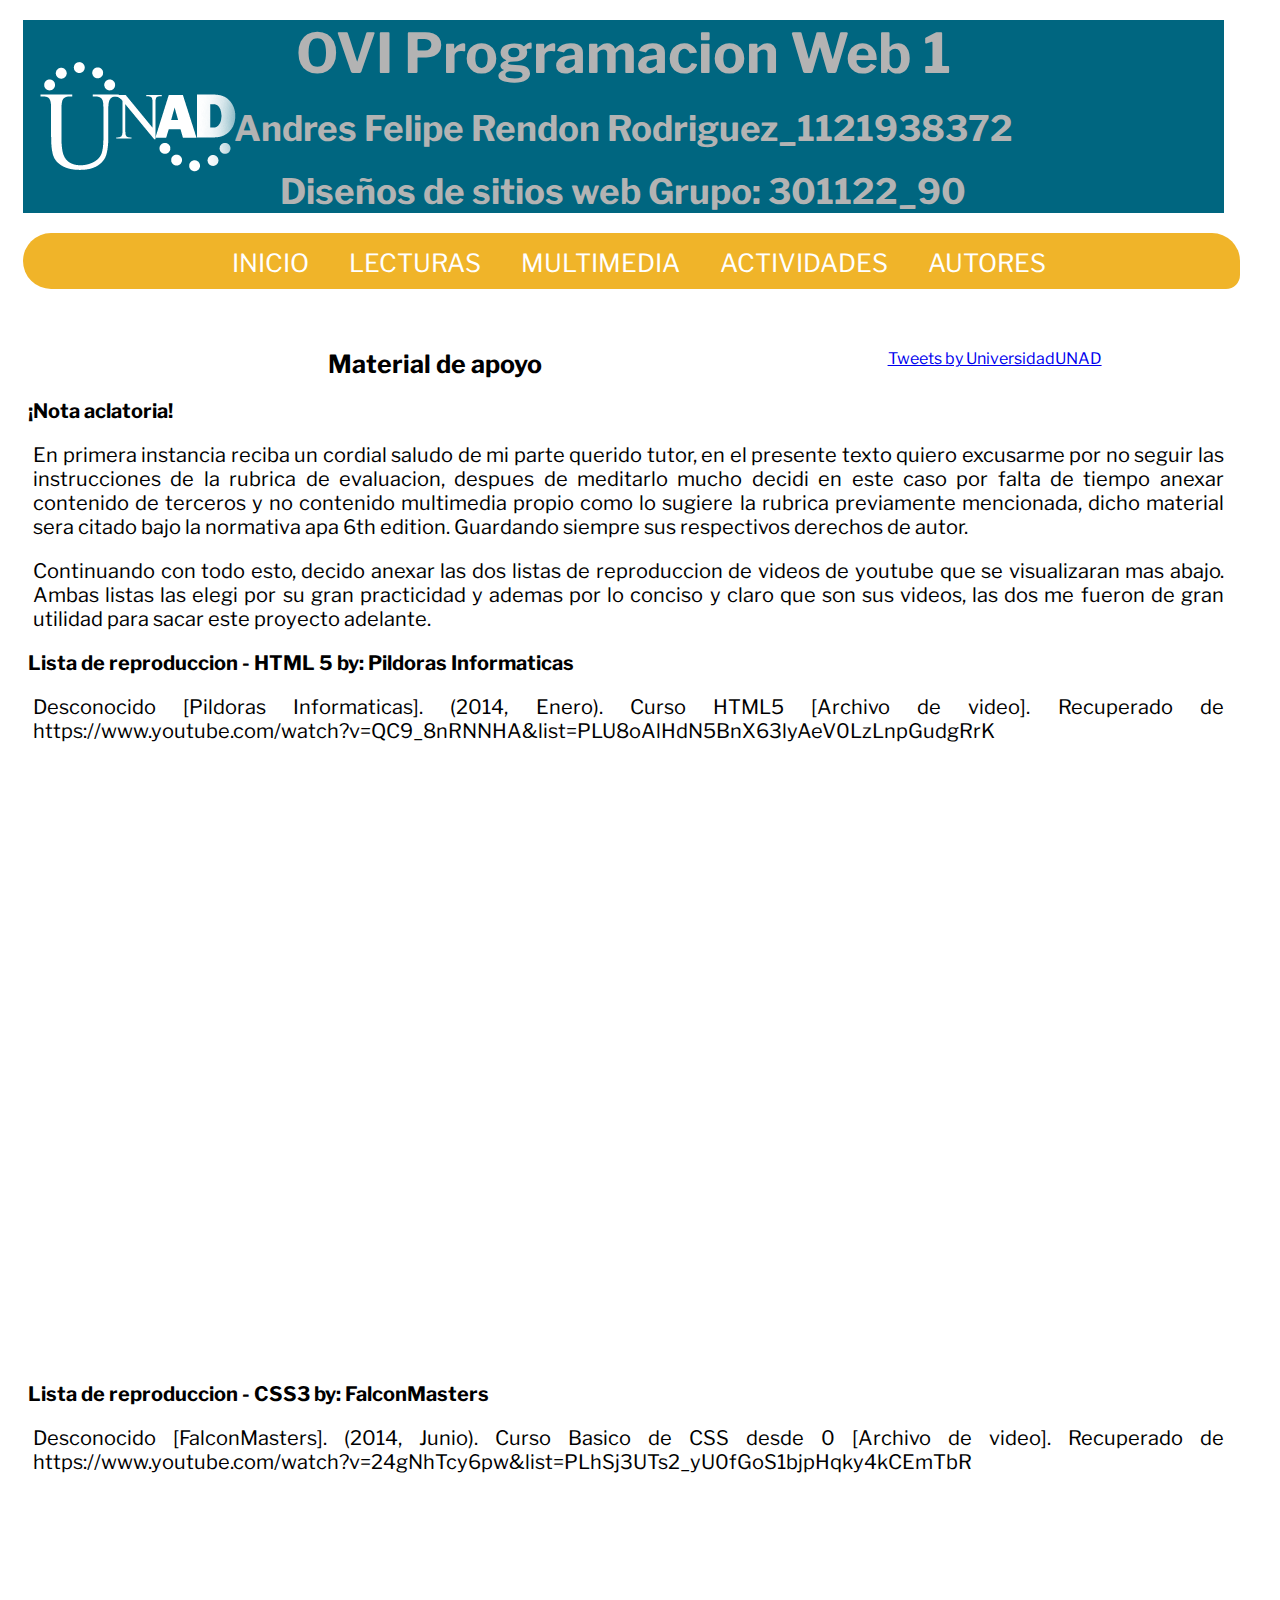
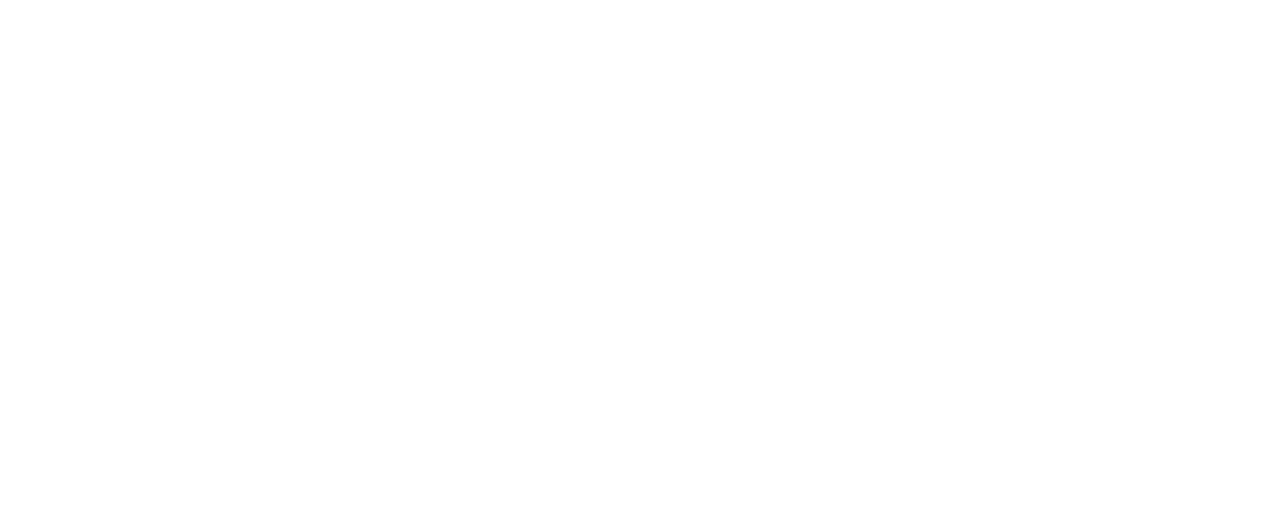
<file: html5-css5.html>
<!DOCTYPE html>
<html lang="es">
<head>
	<title> Programacion WEB 1 </title>
		<meta charset= "utf-8">
		<meta name='author' content='Andres Felipe Rendon, rendonfelipe96@gmail.com'>
		<meta name='description' content='Este sitio aborda las tematicas de entrada para la materia programacion web -1'>
		<meta name='keywords' content='UNAD, html, css, git, github, web, diseño, sitio, OVI'>
		<link href="https://fonts.googleapis.com/css?family=Libre+Franklin" rel="stylesheet">
		<link rel="stylesheet" href="css/style_git.css">
</head>
<body>
<div id="contenidos">
				<!-- podremos llamar todo el bloque en la hoja de estilos   -->
					<header>	
					 <h1> OVI Programacion Web 1 </h1>
					 <h2> Andres Felipe Rendon Rodriguez_1121938372 </h2>
					 <h2> Diseños de sitios web Grupo: 301122_90 </h2>
					</header>
					<nav>
						<ul class="menu"> 
						<li><a href="index.html" class="menu">INICIO</a></li>
            <li><a class="menu">LECTURAS</a>
                <ul>
                    <li><a href="git.html" class="menu">GIT</a></li>
                    <li><a href="github.html" class="menu">GITHUB</a></li>
                    <li><a href="github-pages.html" class="menu">GITHUB PAGES</a></li>
                    <li><a href="descargas.html" class="menu">DESCARGAS</a></li>
                    <!-- Por falta de tiempo se descartaron estos dos submenus
                    <li><a href="html5.html" class="menu">HTML5</a></li>
                    <li><a href="css3.html" class="menu">CSS3</a></li> -->
                </ul>
            </li>
            <li><a class="menu">MULTIMEDIA</a>
            <ul>
            	<!-- insertar videos.   -->
                    <li><a href="git_github.html" class="menu">GIT/GITHUB</a></li>
                    <li><a href="html5-css5.html" class="menu">HTML5/CSS3</a></li>
                </ul>
            </li>
            <li><a class="menu">ACTIVIDADES</a>
            <ul>
                    <li><a href="crucigrama.html" class="menu">CRUCIGRAMA</a></li>
                    <li><a href="sopa_letras.html" class="menu">SOPA DE LETRAS</a></li>
                    
                </ul>
            </li>
            
            <li><a class="menu">AUTORES</a>
                 <ul>
                    <li><a href="andres_rendon.html" class="menu">Andres Felipe Rendon</a></li>
                    
                </ul>
            </li>
        </ul>
    </nav>
    <aside>
    		<a class="twitter-timeline" data-width= "100%" data-height= "400" data-dnt="true" href="https://twitter.com/UniversidadUNAD">Tweets by UniversidadUNAD</a> <script async src="https://platform.twitter.com/widgets.js" charset="utf-8"></script>
    	</aside>
    <article>
    		<h3> Material de apoyo</h3>
    		<h4>¡Nota aclatoria! </h4>
    		<p>
    		En primera instancia reciba un cordial saludo de mi parte querido tutor, en el presente texto quiero excusarme por no seguir las instrucciones de la rubrica de evaluacion, despues de meditarlo mucho decidi en este caso por falta de tiempo anexar contenido de terceros y no contenido multimedia propio como lo sugiere la rubrica previamente mencionada, dicho material sera citado bajo la normativa apa 6th edition. Guardando siempre sus respectivos derechos de autor. 	
    		</p>
    		<p>
    			Continuando con todo esto, decido anexar las dos listas de reproduccion de videos de youtube que se visualizaran mas abajo. Ambas listas las elegi por su gran practicidad y ademas por lo conciso y claro que son sus videos, las dos me fueron de gran utilidad para sacar este proyecto adelante.
    		<!---->	
    		</p>
    	</article>
    	
    	<article>
    		<h4> Lista de reproduccion - HTML 5 by: Pildoras Informaticas </h4>
    		<p> Desconocido [Pildoras Informaticas]. (2014, Enero). Curso HTML5 [Archivo de video]. Recuperado de https://www.youtube.com/watch?v=QC9_8nRNNHA&list=PLU8oAlHdN5BnX63lyAeV0LzLnpGudgRrK </p>
    	<iframe width= 65% height= "610" src="https://www.youtube.com/embed/videoseries?list=PLU8oAlHdN5BnX63lyAeV0LzLnpGudgRrK" frameborder="0" allow="autoplay; encrypted-media" allowfullscreen></iframe>
    		
    		<!--https://www.youtube.com/watch?v=cqMfPS8jPys&list=PLhSj3UTs2_yVHt2DgHky_MzzRC58UHE4z-->	
    	</article>
    		
    
    	<article>
    		<h4> Lista de reproduccion - CSS3 by: FalconMasters </h4>
    		<p> Desconocido [FalconMasters]. (2014, Junio). Curso Basico de CSS desde 0 [Archivo de video]. Recuperado de https://www.youtube.com/watch?v=24gNhTcy6pw&list=PLhSj3UTs2_yU0fGoS1bjpHqky4kCEmTbR </p>
    	<iframe width= 65% height= "610" src="https://www.youtube.com/embed/videoseries?list=PLhSj3UTs2_yU0fGoS1bjpHqky4kCEmTbR" frameborder="0" allow="autoplay; encrypted-media" allowfullscreen></iframe>
    		
    		<!--https://www.youtube.com/watch?v=cqMfPS8jPys&list=PLhSj3UTs2_yVHt2DgHky_MzzRC58UHE4z-->	
    	</article>
</body>
</html>
</file>
<file: css/style.css>
#contenidos{
	width: 95%;
	margin: 15px;
	padding:0px;
	position: relative;
}
header{
	background-color: #006680;
	background-repeat: no-repeat;
	  background-image: url(../img/logoblanco1.png);
    background-position: left;
}
h1{
	margin-top: 20px;
	font-family: 'Libre Franklin', sans-serif;
	font-size: 55px;
	color: #b3b3b3;
	margin:20px;
	text-align: center;
}
h2{
	margin-top: 20px;
	font-family: 'Libre Franklin', sans-serif;
	font-size: 35px;
	color: #b3b3b3;
	margin:20px;
	text-align: center;
}

h3{
	margin-top: 20px;
	font-family: 'Libre Franklin', sans-serif;
	font-size: 25px;
	color: black;
	margin:20px;
	text-align: center;
}
h4{
	margin-top: 20px;
	font-family: 'Libre Franklin', sans-serif;
	font-size: 20px;
	color: black;
	margin:5px;
	text-align: justify;
}

h5{
	margin-top: 20px;
	font-family: 'Libre Franklin', sans-serif;
	font-size: 20px;
	color: white;
	margin:5px;
	text-align: center;
}
h6{
	margin-top: 20px;
	font-family: 'Libre Franklin', sans-serif;
	font-size: 20px;
	color: black;
	margin:5px;
	text-align: justify;
}
nav{
    text-align: center;
    width: 100%;
    height: 40px;
    background-color: #F0B429;
    border-radius: 30px;
    border-bottom-right-radius: 15px; 
    margin-bottom: 60px;
    padding: 8px;
           display: block;
}
ul{
    
    margin: 0px;
    padding: 0px;
    padding-left:  5px;
    text-align: center;
    display: inline-block;
}    
 
 li{ 
    float: left;
    text-align: center;
    list-style-type: none;
    background-color: #F0B429;
    /*border-radius: 5px;
    box-shadow: 0 0 5px black inset;*/
    width: inherit;
    height: 30px;
    font-size: 25px;
    color: white;
    padding: 1px;
    padding-right: 5px;
    padding-left: 5px;
    margin-left: 20px;
    margin-right: 10px;
    padding-top: 7px;
    padding-bottom: 5px;
    }


 
li ul{
       position: relative;
       display: none;
       width: 220px;
       margin: 0px;
       padding-left: 0px;


    }
    
    li ul a{
        font-size: 20px;
    }
li:hover ul{
        display: block;
        
    }

aside{
    /*background-color: blue;*/
    width: 28%;
    float: left;
    margin-left: 30px;
    height: auto;
    padding-left: 30px;
    
    /*margin-left: 20px;*/
}

p{
    color: black;
    font-size: 20px;
    font-family: 'Libre Franklin', sans-serif;
    text-align: justify;
    margin-left: 10px;

}
a{
   
    font-family: 'Libre Franklin', sans-serif;
    text-align: center; 
}

figure{
    margin: 10px;
    padding: 10px;

}
img{
width: 80%;
    height: auto;
   	margin-left: 175px; 
    }

    footer{
    position: absolute;
    height: 55px;
    background-color: #006680;
    width: 100%;
    clear: both;
    
}
footer img{
    margin: 0px;
    height: 10px;
    width: auto;
}

.foto{width: 400px; height: auto;}
.texto{width: inherit; color:black; font-size: 25px; font-family: 'Libre Franklin', sans-serif; text-align: center; }

.menu:link{color: white; text-decoration:none}
.menu:visited{color: white; text-decoration:none}    
.menu:hover{ color: #006680;text-decoration:none}
.menu:active{color: white; text-decoration:none}
.menu:focus{color: white; text-decoration:none}
</file>
<file: css/style_git.css>
#contenidos{
	width: 95%;
	margin: 15px;
	padding:0px;
	position: relative;
}
header{
	background-color: #006680;
	background-repeat: no-repeat;
	  background-image: url(../img/logoblanco1.png);
    background-position: left;
}
h1{
	margin-top: 20px;
	font-family: 'Libre Franklin', sans-serif;
	font-size: 55px;
	color: #b3b3b3;
	margin:20px;
	text-align: center;
}
h2{
	margin-top: 20px;
	font-family: 'Libre Franklin', sans-serif;
	font-size: 35px;
	color: #b3b3b3;
	margin:20px;
	text-align: center;
}

h3{
	margin-top: 20px;
	font-family: 'Libre Franklin', sans-serif;
	font-size: 25px;
	color: black;
	margin:20px;
	text-align: center;
}
h4{
	margin-top: 20px;
	font-family: 'Libre Franklin', sans-serif;
	font-size: 20px;
	color: black;
	margin:5px;
	text-align: justify;
}

h5{
	margin-top: 20px;
    margin-bottom: 20px;
	font-family: 'Libre Franklin', sans-serif;
	font-size: 20px;
	color: white;
	margin:2px;
	text-align: center;
}
h6{
	margin-top: 20px;
	font-family: 'Libre Franklin', sans-serif;
	font-size: 20px;
	color: black;
	margin:5px;
	text-align: justify;
}
nav{
    text-align: center;
    width: 100%;
    height: 40px;
    background-color: #F0B429;
    border-radius: 30px;
    border-bottom-right-radius: 15px; 
    margin-bottom: 60px;
    padding: 8px;
           display: block;
}
ul{
    
    margin: 0px;
    padding: 0px;
    padding-left:  5px;
    text-align: center;
    display: inline-block;
}    
 
 li{ 
    /*Configuracion barra de navegacion, lista de menus*/
    float: left;
    text-align: center;
    list-style-type: none;
    background-color: #F0B429;
    width: inherit;
    height: 30px;
    font-size: 25px;
    color: white;
    padding: 1px;
    padding-right: 5px;
    padding-left: 5px;
    margin-left: 20px;
    margin-right: 10px;
    padding-top: 7px;
    padding-bottom: 5px;
    }


 
li ul{
       position: relative;
       display: none;
       width: 220px;
       margin: 0px;
       padding-left: 0px;


    }
    
    li ul a{
        font-size: 20px;
    }
li:hover ul{
        display: block;
        
    }

aside{
    width: 28%;
    float: right;
    margin-left: 30px;
    height: auto;
    padding-left: 30px;
   
 }

p{
    color: black;
    font-size: 20px;
    font-family: 'Libre Franklin', sans-serif;
    text-align: justify;
    margin-left: 10px;

}

a{
   font-family: 'Libre Franklin', sans-serif;
    text-align: center; 
}

figure{
    margin: 10px;
    padding: 10px;

}
img{
width: 60%;
    height: auto;
   	margin-left: 0px; 
    }

    footer{
    position: absolute;
    height: 55px;
    background-color: #006680;
    width: 100%;
    clear: both;
    
}
footer img{
    margin: 0px;
    height: 10px;
    width: auto;
}

.foto{width: 400px; height: auto; margin-left: 250px;}
.texto{width: inherit; color:black; font-size: 25px; font-family: 'Libre Franklin', sans-serif; text-align: left; margin-left: 250px; }
.menu:link{color: white; text-decoration:none}
.menu:visited{color: white; text-decoration:none}    
.menu:hover{ color: #006680;text-decoration:none}
.menu:active{color: white; text-decoration:none}
.menu:focus{color: white; text-decoration:none}
</file>
